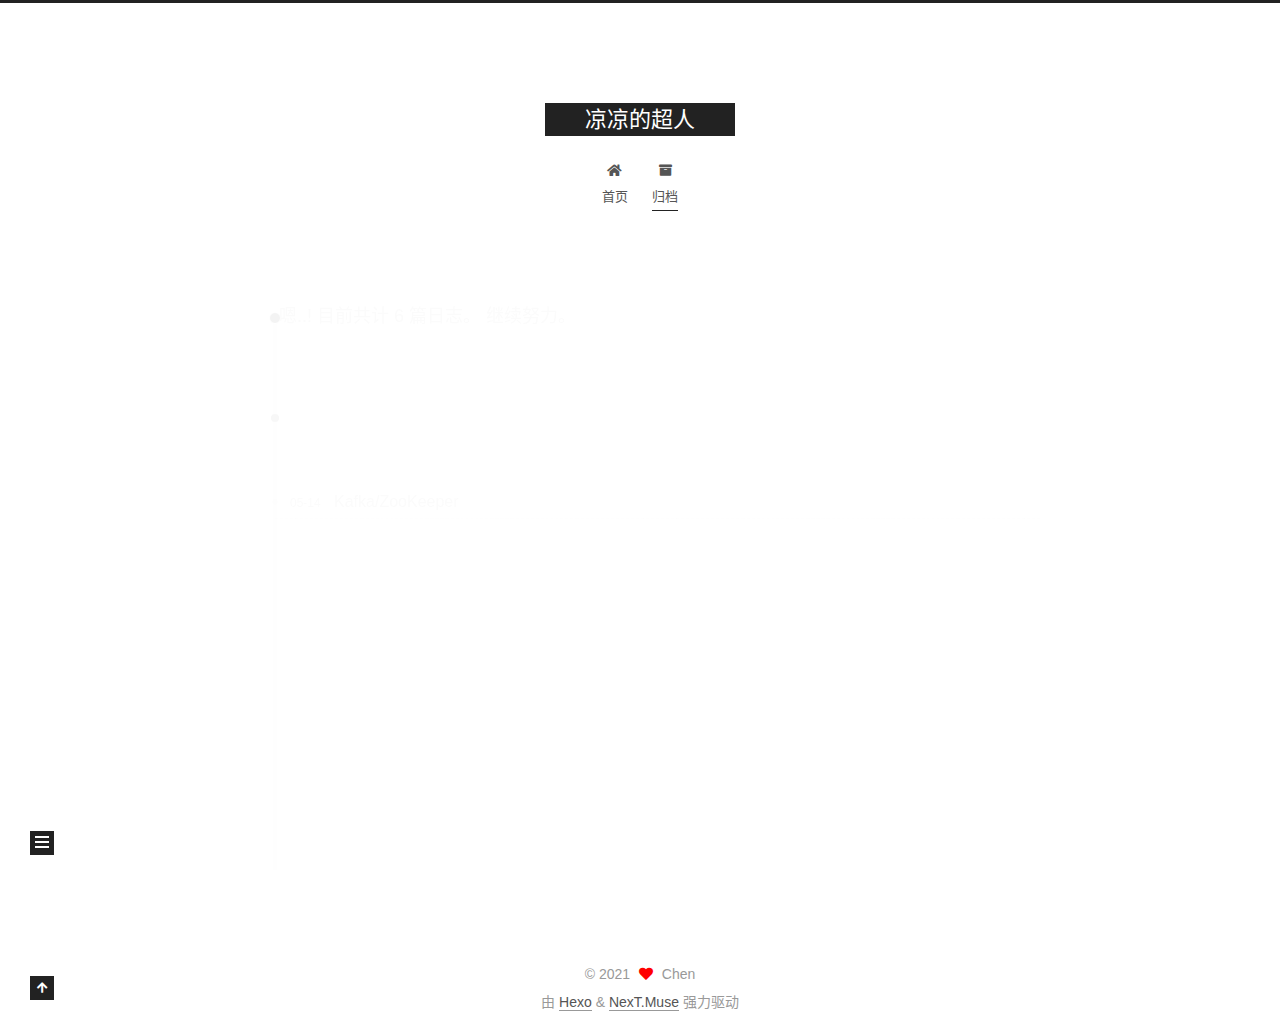
<file: archives/index.html>
<!DOCTYPE html>
<html lang="zh-CN">
<head>
  <meta charset="UTF-8">
<meta name="viewport" content="width=device-width, initial-scale=1, maximum-scale=2">
<meta name="theme-color" content="#222">
<meta name="generator" content="Hexo 5.4.0">
  <link rel="apple-touch-icon" sizes="180x180" href="/images/apple-touch-icon-next.png">
  <link rel="icon" type="image/png" sizes="32x32" href="/images/favicon-32x32-next.png">
  <link rel="icon" type="image/png" sizes="16x16" href="/images/favicon-16x16-next.png">
  <link rel="mask-icon" href="/images/logo.svg" color="#222">

<link rel="stylesheet" href="/css/main.css">


<link rel="stylesheet" href="/lib/font-awesome/css/all.min.css">

<script id="hexo-configurations">
    var NexT = window.NexT || {};
    var CONFIG = {"hostname":"chenruosong.com","root":"/","scheme":"Muse","version":"7.8.0","exturl":false,"sidebar":{"position":"left","display":"post","padding":18,"offset":12,"onmobile":false},"copycode":{"enable":false,"show_result":false,"style":null},"back2top":{"enable":true,"sidebar":false,"scrollpercent":false},"bookmark":{"enable":false,"color":"#222","save":"auto"},"fancybox":false,"mediumzoom":false,"lazyload":false,"pangu":false,"comments":{"style":"tabs","active":null,"storage":true,"lazyload":false,"nav":null},"algolia":{"hits":{"per_page":10},"labels":{"input_placeholder":"Search for Posts","hits_empty":"We didn't find any results for the search: ${query}","hits_stats":"${hits} results found in ${time} ms"}},"localsearch":{"enable":false,"trigger":"auto","top_n_per_article":1,"unescape":false,"preload":false},"motion":{"enable":true,"async":false,"transition":{"post_block":"fadeIn","post_header":"slideDownIn","post_body":"slideDownIn","coll_header":"slideLeftIn","sidebar":"slideUpIn"}}};
  </script>

  <meta property="og:type" content="website">
<meta property="og:title" content="凉凉的超人">
<meta property="og:url" content="http://chenruosong.com/archives/">
<meta property="og:site_name" content="凉凉的超人">
<meta property="og:locale" content="zh_CN">
<meta property="article:author" content="Chen">
<meta name="twitter:card" content="summary">

<link rel="canonical" href="http://chenruosong.com/archives/">


<script id="page-configurations">
  // https://hexo.io/docs/variables.html
  CONFIG.page = {
    sidebar: "",
    isHome : false,
    isPost : false,
    lang   : 'zh-CN'
  };
</script>

  <title>归档 | 凉凉的超人</title>
  






  <noscript>
  <style>
  .use-motion .brand,
  .use-motion .menu-item,
  .sidebar-inner,
  .use-motion .post-block,
  .use-motion .pagination,
  .use-motion .comments,
  .use-motion .post-header,
  .use-motion .post-body,
  .use-motion .collection-header { opacity: initial; }

  .use-motion .site-title,
  .use-motion .site-subtitle {
    opacity: initial;
    top: initial;
  }

  .use-motion .logo-line-before i { left: initial; }
  .use-motion .logo-line-after i { right: initial; }
  </style>
</noscript>

</head>

<body itemscope itemtype="http://schema.org/WebPage">
  <div class="container use-motion">
    <div class="headband"></div>

    <header class="header" itemscope itemtype="http://schema.org/WPHeader">
      <div class="header-inner"><div class="site-brand-container">
  <div class="site-nav-toggle">
    <div class="toggle" aria-label="切换导航栏">
      <span class="toggle-line toggle-line-first"></span>
      <span class="toggle-line toggle-line-middle"></span>
      <span class="toggle-line toggle-line-last"></span>
    </div>
  </div>

  <div class="site-meta">

    <a href="/" class="brand" rel="start">
      <span class="logo-line-before"><i></i></span>
      <h1 class="site-title">凉凉的超人</h1>
      <span class="logo-line-after"><i></i></span>
    </a>
  </div>

  <div class="site-nav-right">
    <div class="toggle popup-trigger">
    </div>
  </div>
</div>




<nav class="site-nav">
  <ul id="menu" class="main-menu menu">
        <li class="menu-item menu-item-home">

    <a href="/" rel="section"><i class="fa fa-home fa-fw"></i>首页</a>

  </li>
        <li class="menu-item menu-item-archives">

    <a href="/archives/" rel="section"><i class="fa fa-archive fa-fw"></i>归档</a>

  </li>
  </ul>
</nav>




</div>
    </header>

    
  <div class="back-to-top">
    <i class="fa fa-arrow-up"></i>
    <span>0%</span>
  </div>


    <main class="main">
      <div class="main-inner">
        <div class="content-wrap">
          

          <div class="content archive">
            

  
  
  
  <div class="post-block">
    <div class="posts-collapse">
      <div class="collection-title">
        <span class="collection-header">嗯..! 目前共计 6 篇日志。 继续努力。</span>
      </div>

      
    <div class="collection-year">
      <span class="collection-header">2021</span>
    </div>

  <article itemscope itemtype="http://schema.org/Article">
    <header class="post-header">

      <div class="post-meta">
        <time itemprop="dateCreated"
              datetime="2021-05-14T16:19:49+08:00"
              content="2021-05-14">
          05-14
        </time>
      </div>

      <div class="post-title">
          <a class="post-title-link" href="/2021/05/14/Kafka-ZooKeeper/" itemprop="url">
            <span itemprop="name">Kafka/ZooKeeper</span>
          </a>
      </div>

    </header>
  </article>

  <article itemscope itemtype="http://schema.org/Article">
    <header class="post-header">

      <div class="post-meta">
        <time itemprop="dateCreated"
              datetime="2021-05-12T15:05:32+08:00"
              content="2021-05-12">
          05-12
        </time>
      </div>

      <div class="post-title">
          <a class="post-title-link" href="/2021/05/12/shell-%E5%B8%B8%E7%94%A8%E5%91%BD%E4%BB%A4/" itemprop="url">
            <span itemprop="name">shell 常用命令</span>
          </a>
      </div>

    </header>
  </article>

  <article itemscope itemtype="http://schema.org/Article">
    <header class="post-header">

      <div class="post-meta">
        <time itemprop="dateCreated"
              datetime="2021-05-10T18:24:52+08:00"
              content="2021-05-10">
          05-10
        </time>
      </div>

      <div class="post-title">
          <a class="post-title-link" href="/2021/05/10/ELK-Zabbix-%E9%83%A8%E7%BD%B2/" itemprop="url">
            <span itemprop="name">ELK + kafka +Zabbix 部署</span>
          </a>
      </div>

    </header>
  </article>

  <article itemscope itemtype="http://schema.org/Article">
    <header class="post-header">

      <div class="post-meta">
        <time itemprop="dateCreated"
              datetime="2021-04-28T17:03:51+08:00"
              content="2021-04-28">
          04-28
        </time>
      </div>

      <div class="post-title">
          <a class="post-title-link" href="/2021/04/28/%E6%9C%8D%E5%8A%A1%E7%AB%AF%E7%9B%91%E6%8E%A7%E6%96%B9%E6%A1%88%E8%B0%83%E7%A0%94/" itemprop="url">
            <span itemprop="name">服务端监控方案调研</span>
          </a>
      </div>

    </header>
  </article>

  <article itemscope itemtype="http://schema.org/Article">
    <header class="post-header">

      <div class="post-meta">
        <time itemprop="dateCreated"
              datetime="2021-04-26T09:31:16+08:00"
              content="2021-04-26">
          04-26
        </time>
      </div>

      <div class="post-title">
          <a class="post-title-link" href="/2021/04/26/%E4%B8%80%E6%AC%A1%E7%BA%BF%E4%B8%8AMysql-has-gone-away%E6%8E%92%E6%9F%A5%E8%AE%B0%E5%BD%95/" itemprop="url">
            <span itemprop="name">Pdo长连接导致Mysql has gone away排查记录</span>
          </a>
      </div>

    </header>
  </article>

  <article itemscope itemtype="http://schema.org/Article">
    <header class="post-header">

      <div class="post-meta">
        <time itemprop="dateCreated"
              datetime="2021-04-19T11:15:00+08:00"
              content="2021-04-19">
          04-19
        </time>
      </div>

      <div class="post-title">
          <a class="post-title-link" href="/2021/04/19/Netty-%E6%A0%B8%E5%BF%83%E7%BB%84%E4%BB%B6/" itemprop="url">
            <span itemprop="name">Netty 核心组件</span>
          </a>
      </div>

    </header>
  </article>


    </div>
  </div>
  
  
  

  



          </div>
          

<script>
  window.addEventListener('tabs:register', () => {
    let { activeClass } = CONFIG.comments;
    if (CONFIG.comments.storage) {
      activeClass = localStorage.getItem('comments_active') || activeClass;
    }
    if (activeClass) {
      let activeTab = document.querySelector(`a[href="#comment-${activeClass}"]`);
      if (activeTab) {
        activeTab.click();
      }
    }
  });
  if (CONFIG.comments.storage) {
    window.addEventListener('tabs:click', event => {
      if (!event.target.matches('.tabs-comment .tab-content .tab-pane')) return;
      let commentClass = event.target.classList[1];
      localStorage.setItem('comments_active', commentClass);
    });
  }
</script>

        </div>
          
  
  <div class="toggle sidebar-toggle">
    <span class="toggle-line toggle-line-first"></span>
    <span class="toggle-line toggle-line-middle"></span>
    <span class="toggle-line toggle-line-last"></span>
  </div>

  <aside class="sidebar">
    <div class="sidebar-inner">

      <ul class="sidebar-nav motion-element">
        <li class="sidebar-nav-toc">
          文章目录
        </li>
        <li class="sidebar-nav-overview">
          站点概览
        </li>
      </ul>

      <!--noindex-->
      <div class="post-toc-wrap sidebar-panel">
      </div>
      <!--/noindex-->

      <div class="site-overview-wrap sidebar-panel">
        <div class="site-author motion-element" itemprop="author" itemscope itemtype="http://schema.org/Person">
  <p class="site-author-name" itemprop="name">Chen</p>
  <div class="site-description" itemprop="description"></div>
</div>
<div class="site-state-wrap motion-element">
  <nav class="site-state">
      <div class="site-state-item site-state-posts">
          <a href="/archives/">
        
          <span class="site-state-item-count">6</span>
          <span class="site-state-item-name">日志</span>
        </a>
      </div>
  </nav>
</div>



      </div>

    </div>
  </aside>
  <div id="sidebar-dimmer"></div>


      </div>
    </main>

    <footer class="footer">
      <div class="footer-inner">
        

        

<div class="copyright">
  
  &copy; 
  <span itemprop="copyrightYear">2021</span>
  <span class="with-love">
    <i class="fa fa-heart"></i>
  </span>
  <span class="author" itemprop="copyrightHolder">Chen</span>
</div>
  <div class="powered-by">由 <a href="https://hexo.io/" class="theme-link" rel="noopener" target="_blank">Hexo</a> & <a href="https://muse.theme-next.org/" class="theme-link" rel="noopener" target="_blank">NexT.Muse</a> 强力驱动
  </div>

        








      </div>
    </footer>
  </div>

  
  <script src="/lib/anime.min.js"></script>
  <script src="/lib/velocity/velocity.min.js"></script>
  <script src="/lib/velocity/velocity.ui.min.js"></script>

<script src="/js/utils.js"></script>

<script src="/js/motion.js"></script>


<script src="/js/schemes/muse.js"></script>


<script src="/js/next-boot.js"></script>




  















  

  

</body>
</html>
</file>
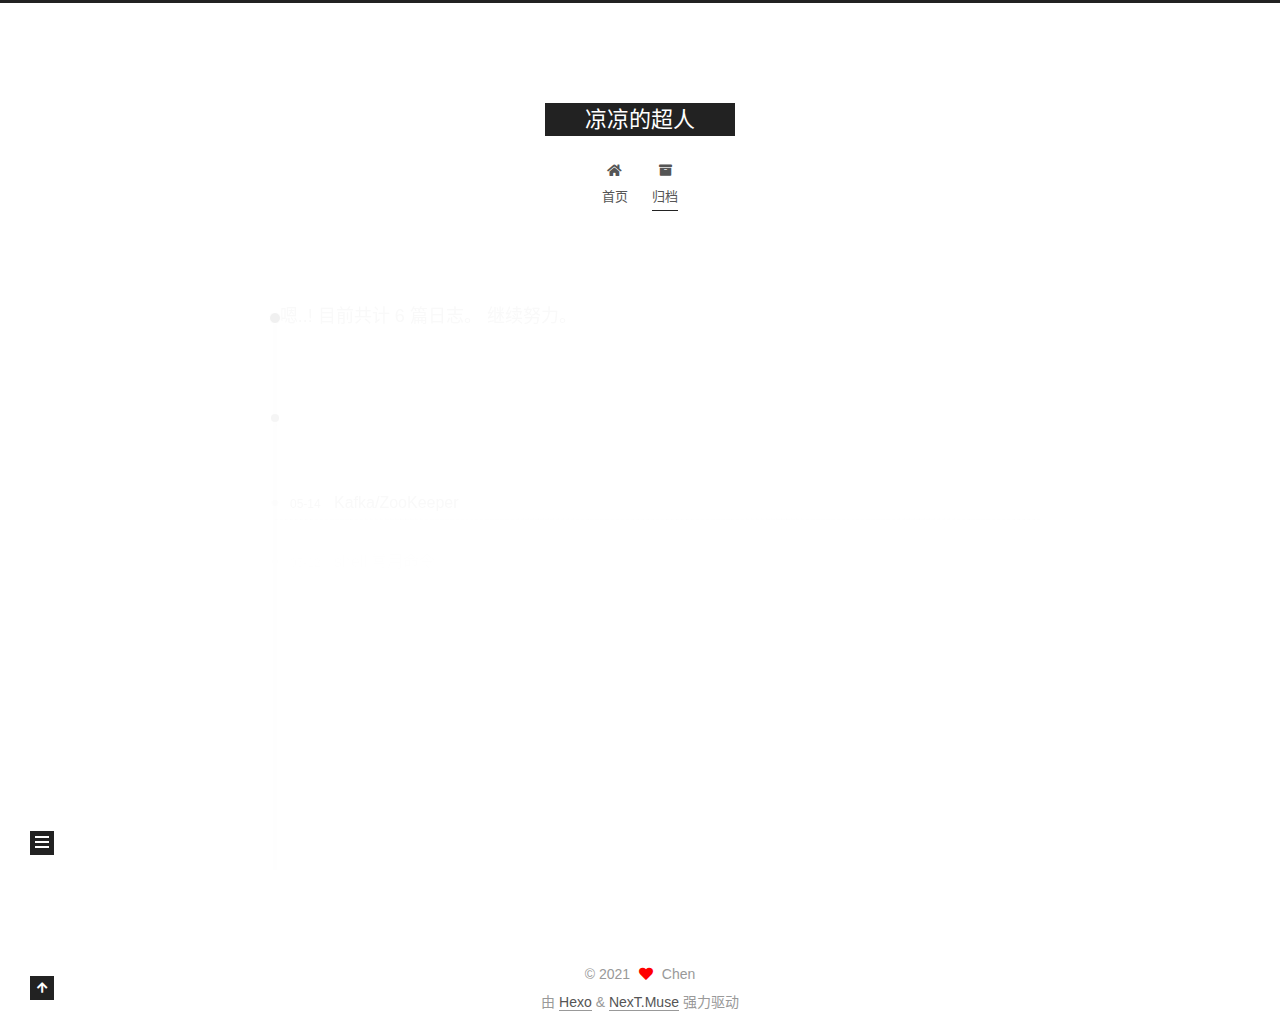
<file: archives/2021/index.html>
<!DOCTYPE html>
<html lang="zh-CN">
<head>
  <meta charset="UTF-8">
<meta name="viewport" content="width=device-width, initial-scale=1, maximum-scale=2">
<meta name="theme-color" content="#222">
<meta name="generator" content="Hexo 5.4.0">
  <link rel="apple-touch-icon" sizes="180x180" href="/images/apple-touch-icon-next.png">
  <link rel="icon" type="image/png" sizes="32x32" href="/images/favicon-32x32-next.png">
  <link rel="icon" type="image/png" sizes="16x16" href="/images/favicon-16x16-next.png">
  <link rel="mask-icon" href="/images/logo.svg" color="#222">

<link rel="stylesheet" href="/css/main.css">


<link rel="stylesheet" href="/lib/font-awesome/css/all.min.css">

<script id="hexo-configurations">
    var NexT = window.NexT || {};
    var CONFIG = {"hostname":"chenruosong.com","root":"/","scheme":"Muse","version":"7.8.0","exturl":false,"sidebar":{"position":"left","display":"post","padding":18,"offset":12,"onmobile":false},"copycode":{"enable":false,"show_result":false,"style":null},"back2top":{"enable":true,"sidebar":false,"scrollpercent":false},"bookmark":{"enable":false,"color":"#222","save":"auto"},"fancybox":false,"mediumzoom":false,"lazyload":false,"pangu":false,"comments":{"style":"tabs","active":null,"storage":true,"lazyload":false,"nav":null},"algolia":{"hits":{"per_page":10},"labels":{"input_placeholder":"Search for Posts","hits_empty":"We didn't find any results for the search: ${query}","hits_stats":"${hits} results found in ${time} ms"}},"localsearch":{"enable":false,"trigger":"auto","top_n_per_article":1,"unescape":false,"preload":false},"motion":{"enable":true,"async":false,"transition":{"post_block":"fadeIn","post_header":"slideDownIn","post_body":"slideDownIn","coll_header":"slideLeftIn","sidebar":"slideUpIn"}}};
  </script>

  <meta property="og:type" content="website">
<meta property="og:title" content="凉凉的超人">
<meta property="og:url" content="http://chenruosong.com/archives/2021/">
<meta property="og:site_name" content="凉凉的超人">
<meta property="og:locale" content="zh_CN">
<meta property="article:author" content="Chen">
<meta name="twitter:card" content="summary">

<link rel="canonical" href="http://chenruosong.com/archives/2021/">


<script id="page-configurations">
  // https://hexo.io/docs/variables.html
  CONFIG.page = {
    sidebar: "",
    isHome : false,
    isPost : false,
    lang   : 'zh-CN'
  };
</script>

  <title>归档 | 凉凉的超人</title>
  






  <noscript>
  <style>
  .use-motion .brand,
  .use-motion .menu-item,
  .sidebar-inner,
  .use-motion .post-block,
  .use-motion .pagination,
  .use-motion .comments,
  .use-motion .post-header,
  .use-motion .post-body,
  .use-motion .collection-header { opacity: initial; }

  .use-motion .site-title,
  .use-motion .site-subtitle {
    opacity: initial;
    top: initial;
  }

  .use-motion .logo-line-before i { left: initial; }
  .use-motion .logo-line-after i { right: initial; }
  </style>
</noscript>

</head>

<body itemscope itemtype="http://schema.org/WebPage">
  <div class="container use-motion">
    <div class="headband"></div>

    <header class="header" itemscope itemtype="http://schema.org/WPHeader">
      <div class="header-inner"><div class="site-brand-container">
  <div class="site-nav-toggle">
    <div class="toggle" aria-label="切换导航栏">
      <span class="toggle-line toggle-line-first"></span>
      <span class="toggle-line toggle-line-middle"></span>
      <span class="toggle-line toggle-line-last"></span>
    </div>
  </div>

  <div class="site-meta">

    <a href="/" class="brand" rel="start">
      <span class="logo-line-before"><i></i></span>
      <h1 class="site-title">凉凉的超人</h1>
      <span class="logo-line-after"><i></i></span>
    </a>
  </div>

  <div class="site-nav-right">
    <div class="toggle popup-trigger">
    </div>
  </div>
</div>




<nav class="site-nav">
  <ul id="menu" class="main-menu menu">
        <li class="menu-item menu-item-home">

    <a href="/" rel="section"><i class="fa fa-home fa-fw"></i>首页</a>

  </li>
        <li class="menu-item menu-item-archives">

    <a href="/archives/" rel="section"><i class="fa fa-archive fa-fw"></i>归档</a>

  </li>
  </ul>
</nav>




</div>
    </header>

    
  <div class="back-to-top">
    <i class="fa fa-arrow-up"></i>
    <span>0%</span>
  </div>


    <main class="main">
      <div class="main-inner">
        <div class="content-wrap">
          

          <div class="content archive">
            

  
  
  
  <div class="post-block">
    <div class="posts-collapse">
      <div class="collection-title">
        <span class="collection-header">嗯..! 目前共计 6 篇日志。 继续努力。</span>
      </div>

      
    <div class="collection-year">
      <span class="collection-header">2021</span>
    </div>

  <article itemscope itemtype="http://schema.org/Article">
    <header class="post-header">

      <div class="post-meta">
        <time itemprop="dateCreated"
              datetime="2021-05-14T16:19:49+08:00"
              content="2021-05-14">
          05-14
        </time>
      </div>

      <div class="post-title">
          <a class="post-title-link" href="/2021/05/14/Kafka-ZooKeeper/" itemprop="url">
            <span itemprop="name">Kafka/ZooKeeper</span>
          </a>
      </div>

    </header>
  </article>

  <article itemscope itemtype="http://schema.org/Article">
    <header class="post-header">

      <div class="post-meta">
        <time itemprop="dateCreated"
              datetime="2021-05-12T15:05:32+08:00"
              content="2021-05-12">
          05-12
        </time>
      </div>

      <div class="post-title">
          <a class="post-title-link" href="/2021/05/12/shell-%E5%B8%B8%E7%94%A8%E5%91%BD%E4%BB%A4/" itemprop="url">
            <span itemprop="name">shell 常用命令</span>
          </a>
      </div>

    </header>
  </article>

  <article itemscope itemtype="http://schema.org/Article">
    <header class="post-header">

      <div class="post-meta">
        <time itemprop="dateCreated"
              datetime="2021-05-10T18:24:52+08:00"
              content="2021-05-10">
          05-10
        </time>
      </div>

      <div class="post-title">
          <a class="post-title-link" href="/2021/05/10/ELK-Zabbix-%E9%83%A8%E7%BD%B2/" itemprop="url">
            <span itemprop="name">ELK + kafka +Zabbix 部署</span>
          </a>
      </div>

    </header>
  </article>

  <article itemscope itemtype="http://schema.org/Article">
    <header class="post-header">

      <div class="post-meta">
        <time itemprop="dateCreated"
              datetime="2021-04-28T17:03:51+08:00"
              content="2021-04-28">
          04-28
        </time>
      </div>

      <div class="post-title">
          <a class="post-title-link" href="/2021/04/28/%E6%9C%8D%E5%8A%A1%E7%AB%AF%E7%9B%91%E6%8E%A7%E6%96%B9%E6%A1%88%E8%B0%83%E7%A0%94/" itemprop="url">
            <span itemprop="name">服务端监控方案调研</span>
          </a>
      </div>

    </header>
  </article>

  <article itemscope itemtype="http://schema.org/Article">
    <header class="post-header">

      <div class="post-meta">
        <time itemprop="dateCreated"
              datetime="2021-04-26T09:31:16+08:00"
              content="2021-04-26">
          04-26
        </time>
      </div>

      <div class="post-title">
          <a class="post-title-link" href="/2021/04/26/%E4%B8%80%E6%AC%A1%E7%BA%BF%E4%B8%8AMysql-has-gone-away%E6%8E%92%E6%9F%A5%E8%AE%B0%E5%BD%95/" itemprop="url">
            <span itemprop="name">Pdo长连接导致Mysql has gone away排查记录</span>
          </a>
      </div>

    </header>
  </article>

  <article itemscope itemtype="http://schema.org/Article">
    <header class="post-header">

      <div class="post-meta">
        <time itemprop="dateCreated"
              datetime="2021-04-19T11:15:00+08:00"
              content="2021-04-19">
          04-19
        </time>
      </div>

      <div class="post-title">
          <a class="post-title-link" href="/2021/04/19/Netty-%E6%A0%B8%E5%BF%83%E7%BB%84%E4%BB%B6/" itemprop="url">
            <span itemprop="name">Netty 核心组件</span>
          </a>
      </div>

    </header>
  </article>


    </div>
  </div>
  
  
  

  



          </div>
          

<script>
  window.addEventListener('tabs:register', () => {
    let { activeClass } = CONFIG.comments;
    if (CONFIG.comments.storage) {
      activeClass = localStorage.getItem('comments_active') || activeClass;
    }
    if (activeClass) {
      let activeTab = document.querySelector(`a[href="#comment-${activeClass}"]`);
      if (activeTab) {
        activeTab.click();
      }
    }
  });
  if (CONFIG.comments.storage) {
    window.addEventListener('tabs:click', event => {
      if (!event.target.matches('.tabs-comment .tab-content .tab-pane')) return;
      let commentClass = event.target.classList[1];
      localStorage.setItem('comments_active', commentClass);
    });
  }
</script>

        </div>
          
  
  <div class="toggle sidebar-toggle">
    <span class="toggle-line toggle-line-first"></span>
    <span class="toggle-line toggle-line-middle"></span>
    <span class="toggle-line toggle-line-last"></span>
  </div>

  <aside class="sidebar">
    <div class="sidebar-inner">

      <ul class="sidebar-nav motion-element">
        <li class="sidebar-nav-toc">
          文章目录
        </li>
        <li class="sidebar-nav-overview">
          站点概览
        </li>
      </ul>

      <!--noindex-->
      <div class="post-toc-wrap sidebar-panel">
      </div>
      <!--/noindex-->

      <div class="site-overview-wrap sidebar-panel">
        <div class="site-author motion-element" itemprop="author" itemscope itemtype="http://schema.org/Person">
  <p class="site-author-name" itemprop="name">Chen</p>
  <div class="site-description" itemprop="description"></div>
</div>
<div class="site-state-wrap motion-element">
  <nav class="site-state">
      <div class="site-state-item site-state-posts">
          <a href="/archives/">
        
          <span class="site-state-item-count">6</span>
          <span class="site-state-item-name">日志</span>
        </a>
      </div>
  </nav>
</div>



      </div>

    </div>
  </aside>
  <div id="sidebar-dimmer"></div>


      </div>
    </main>

    <footer class="footer">
      <div class="footer-inner">
        

        

<div class="copyright">
  
  &copy; 
  <span itemprop="copyrightYear">2021</span>
  <span class="with-love">
    <i class="fa fa-heart"></i>
  </span>
  <span class="author" itemprop="copyrightHolder">Chen</span>
</div>
  <div class="powered-by">由 <a href="https://hexo.io/" class="theme-link" rel="noopener" target="_blank">Hexo</a> & <a href="https://muse.theme-next.org/" class="theme-link" rel="noopener" target="_blank">NexT.Muse</a> 强力驱动
  </div>

        








      </div>
    </footer>
  </div>

  
  <script src="/lib/anime.min.js"></script>
  <script src="/lib/velocity/velocity.min.js"></script>
  <script src="/lib/velocity/velocity.ui.min.js"></script>

<script src="/js/utils.js"></script>

<script src="/js/motion.js"></script>


<script src="/js/schemes/muse.js"></script>


<script src="/js/next-boot.js"></script>




  















  

  

</body>
</html>
</file>
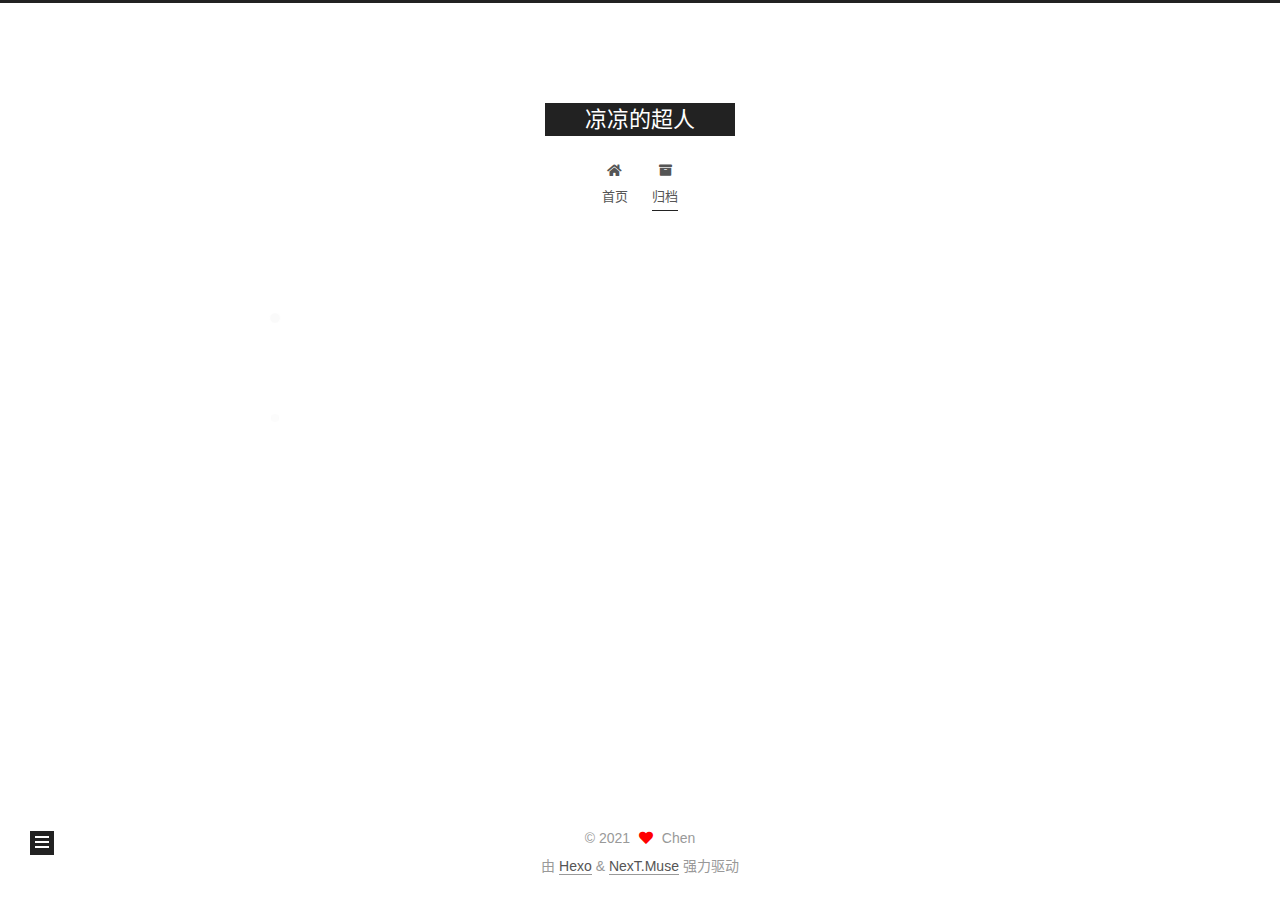
<file: archives/2021/04/index.html>
<!DOCTYPE html>
<html lang="zh-CN">
<head>
  <meta charset="UTF-8">
<meta name="viewport" content="width=device-width, initial-scale=1, maximum-scale=2">
<meta name="theme-color" content="#222">
<meta name="generator" content="Hexo 5.4.0">
  <link rel="apple-touch-icon" sizes="180x180" href="/images/apple-touch-icon-next.png">
  <link rel="icon" type="image/png" sizes="32x32" href="/images/favicon-32x32-next.png">
  <link rel="icon" type="image/png" sizes="16x16" href="/images/favicon-16x16-next.png">
  <link rel="mask-icon" href="/images/logo.svg" color="#222">

<link rel="stylesheet" href="/css/main.css">


<link rel="stylesheet" href="/lib/font-awesome/css/all.min.css">

<script id="hexo-configurations">
    var NexT = window.NexT || {};
    var CONFIG = {"hostname":"chenruosong.com","root":"/","scheme":"Muse","version":"7.8.0","exturl":false,"sidebar":{"position":"left","display":"post","padding":18,"offset":12,"onmobile":false},"copycode":{"enable":false,"show_result":false,"style":null},"back2top":{"enable":true,"sidebar":false,"scrollpercent":false},"bookmark":{"enable":false,"color":"#222","save":"auto"},"fancybox":false,"mediumzoom":false,"lazyload":false,"pangu":false,"comments":{"style":"tabs","active":null,"storage":true,"lazyload":false,"nav":null},"algolia":{"hits":{"per_page":10},"labels":{"input_placeholder":"Search for Posts","hits_empty":"We didn't find any results for the search: ${query}","hits_stats":"${hits} results found in ${time} ms"}},"localsearch":{"enable":false,"trigger":"auto","top_n_per_article":1,"unescape":false,"preload":false},"motion":{"enable":true,"async":false,"transition":{"post_block":"fadeIn","post_header":"slideDownIn","post_body":"slideDownIn","coll_header":"slideLeftIn","sidebar":"slideUpIn"}}};
  </script>

  <meta property="og:type" content="website">
<meta property="og:title" content="凉凉的超人">
<meta property="og:url" content="http://chenruosong.com/archives/2021/04/">
<meta property="og:site_name" content="凉凉的超人">
<meta property="og:locale" content="zh_CN">
<meta property="article:author" content="Chen">
<meta name="twitter:card" content="summary">

<link rel="canonical" href="http://chenruosong.com/archives/2021/04/">


<script id="page-configurations">
  // https://hexo.io/docs/variables.html
  CONFIG.page = {
    sidebar: "",
    isHome : false,
    isPost : false,
    lang   : 'zh-CN'
  };
</script>

  <title>归档 | 凉凉的超人</title>
  






  <noscript>
  <style>
  .use-motion .brand,
  .use-motion .menu-item,
  .sidebar-inner,
  .use-motion .post-block,
  .use-motion .pagination,
  .use-motion .comments,
  .use-motion .post-header,
  .use-motion .post-body,
  .use-motion .collection-header { opacity: initial; }

  .use-motion .site-title,
  .use-motion .site-subtitle {
    opacity: initial;
    top: initial;
  }

  .use-motion .logo-line-before i { left: initial; }
  .use-motion .logo-line-after i { right: initial; }
  </style>
</noscript>

</head>

<body itemscope itemtype="http://schema.org/WebPage">
  <div class="container use-motion">
    <div class="headband"></div>

    <header class="header" itemscope itemtype="http://schema.org/WPHeader">
      <div class="header-inner"><div class="site-brand-container">
  <div class="site-nav-toggle">
    <div class="toggle" aria-label="切换导航栏">
      <span class="toggle-line toggle-line-first"></span>
      <span class="toggle-line toggle-line-middle"></span>
      <span class="toggle-line toggle-line-last"></span>
    </div>
  </div>

  <div class="site-meta">

    <a href="/" class="brand" rel="start">
      <span class="logo-line-before"><i></i></span>
      <h1 class="site-title">凉凉的超人</h1>
      <span class="logo-line-after"><i></i></span>
    </a>
  </div>

  <div class="site-nav-right">
    <div class="toggle popup-trigger">
    </div>
  </div>
</div>




<nav class="site-nav">
  <ul id="menu" class="main-menu menu">
        <li class="menu-item menu-item-home">

    <a href="/" rel="section"><i class="fa fa-home fa-fw"></i>首页</a>

  </li>
        <li class="menu-item menu-item-archives">

    <a href="/archives/" rel="section"><i class="fa fa-archive fa-fw"></i>归档</a>

  </li>
  </ul>
</nav>




</div>
    </header>

    
  <div class="back-to-top">
    <i class="fa fa-arrow-up"></i>
    <span>0%</span>
  </div>


    <main class="main">
      <div class="main-inner">
        <div class="content-wrap">
          

          <div class="content archive">
            

  
  
  
  <div class="post-block">
    <div class="posts-collapse">
      <div class="collection-title">
        <span class="collection-header">嗯..! 目前共计 6 篇日志。 继续努力。</span>
      </div>

      
    <div class="collection-year">
      <span class="collection-header">2021</span>
    </div>

  <article itemscope itemtype="http://schema.org/Article">
    <header class="post-header">

      <div class="post-meta">
        <time itemprop="dateCreated"
              datetime="2021-04-28T17:03:51+08:00"
              content="2021-04-28">
          04-28
        </time>
      </div>

      <div class="post-title">
          <a class="post-title-link" href="/2021/04/28/%E6%9C%8D%E5%8A%A1%E7%AB%AF%E7%9B%91%E6%8E%A7%E6%96%B9%E6%A1%88%E8%B0%83%E7%A0%94/" itemprop="url">
            <span itemprop="name">服务端监控方案调研</span>
          </a>
      </div>

    </header>
  </article>

  <article itemscope itemtype="http://schema.org/Article">
    <header class="post-header">

      <div class="post-meta">
        <time itemprop="dateCreated"
              datetime="2021-04-26T09:31:16+08:00"
              content="2021-04-26">
          04-26
        </time>
      </div>

      <div class="post-title">
          <a class="post-title-link" href="/2021/04/26/%E4%B8%80%E6%AC%A1%E7%BA%BF%E4%B8%8AMysql-has-gone-away%E6%8E%92%E6%9F%A5%E8%AE%B0%E5%BD%95/" itemprop="url">
            <span itemprop="name">Pdo长连接导致Mysql has gone away排查记录</span>
          </a>
      </div>

    </header>
  </article>

  <article itemscope itemtype="http://schema.org/Article">
    <header class="post-header">

      <div class="post-meta">
        <time itemprop="dateCreated"
              datetime="2021-04-19T11:15:00+08:00"
              content="2021-04-19">
          04-19
        </time>
      </div>

      <div class="post-title">
          <a class="post-title-link" href="/2021/04/19/Netty-%E6%A0%B8%E5%BF%83%E7%BB%84%E4%BB%B6/" itemprop="url">
            <span itemprop="name">Netty 核心组件</span>
          </a>
      </div>

    </header>
  </article>


    </div>
  </div>
  
  
  

  



          </div>
          

<script>
  window.addEventListener('tabs:register', () => {
    let { activeClass } = CONFIG.comments;
    if (CONFIG.comments.storage) {
      activeClass = localStorage.getItem('comments_active') || activeClass;
    }
    if (activeClass) {
      let activeTab = document.querySelector(`a[href="#comment-${activeClass}"]`);
      if (activeTab) {
        activeTab.click();
      }
    }
  });
  if (CONFIG.comments.storage) {
    window.addEventListener('tabs:click', event => {
      if (!event.target.matches('.tabs-comment .tab-content .tab-pane')) return;
      let commentClass = event.target.classList[1];
      localStorage.setItem('comments_active', commentClass);
    });
  }
</script>

        </div>
          
  
  <div class="toggle sidebar-toggle">
    <span class="toggle-line toggle-line-first"></span>
    <span class="toggle-line toggle-line-middle"></span>
    <span class="toggle-line toggle-line-last"></span>
  </div>

  <aside class="sidebar">
    <div class="sidebar-inner">

      <ul class="sidebar-nav motion-element">
        <li class="sidebar-nav-toc">
          文章目录
        </li>
        <li class="sidebar-nav-overview">
          站点概览
        </li>
      </ul>

      <!--noindex-->
      <div class="post-toc-wrap sidebar-panel">
      </div>
      <!--/noindex-->

      <div class="site-overview-wrap sidebar-panel">
        <div class="site-author motion-element" itemprop="author" itemscope itemtype="http://schema.org/Person">
  <p class="site-author-name" itemprop="name">Chen</p>
  <div class="site-description" itemprop="description"></div>
</div>
<div class="site-state-wrap motion-element">
  <nav class="site-state">
      <div class="site-state-item site-state-posts">
          <a href="/archives/">
        
          <span class="site-state-item-count">6</span>
          <span class="site-state-item-name">日志</span>
        </a>
      </div>
  </nav>
</div>



      </div>

    </div>
  </aside>
  <div id="sidebar-dimmer"></div>


      </div>
    </main>

    <footer class="footer">
      <div class="footer-inner">
        

        

<div class="copyright">
  
  &copy; 
  <span itemprop="copyrightYear">2021</span>
  <span class="with-love">
    <i class="fa fa-heart"></i>
  </span>
  <span class="author" itemprop="copyrightHolder">Chen</span>
</div>
  <div class="powered-by">由 <a href="https://hexo.io/" class="theme-link" rel="noopener" target="_blank">Hexo</a> & <a href="https://muse.theme-next.org/" class="theme-link" rel="noopener" target="_blank">NexT.Muse</a> 强力驱动
  </div>

        








      </div>
    </footer>
  </div>

  
  <script src="/lib/anime.min.js"></script>
  <script src="/lib/velocity/velocity.min.js"></script>
  <script src="/lib/velocity/velocity.ui.min.js"></script>

<script src="/js/utils.js"></script>

<script src="/js/motion.js"></script>


<script src="/js/schemes/muse.js"></script>


<script src="/js/next-boot.js"></script>




  















  

  

</body>
</html>
</file>
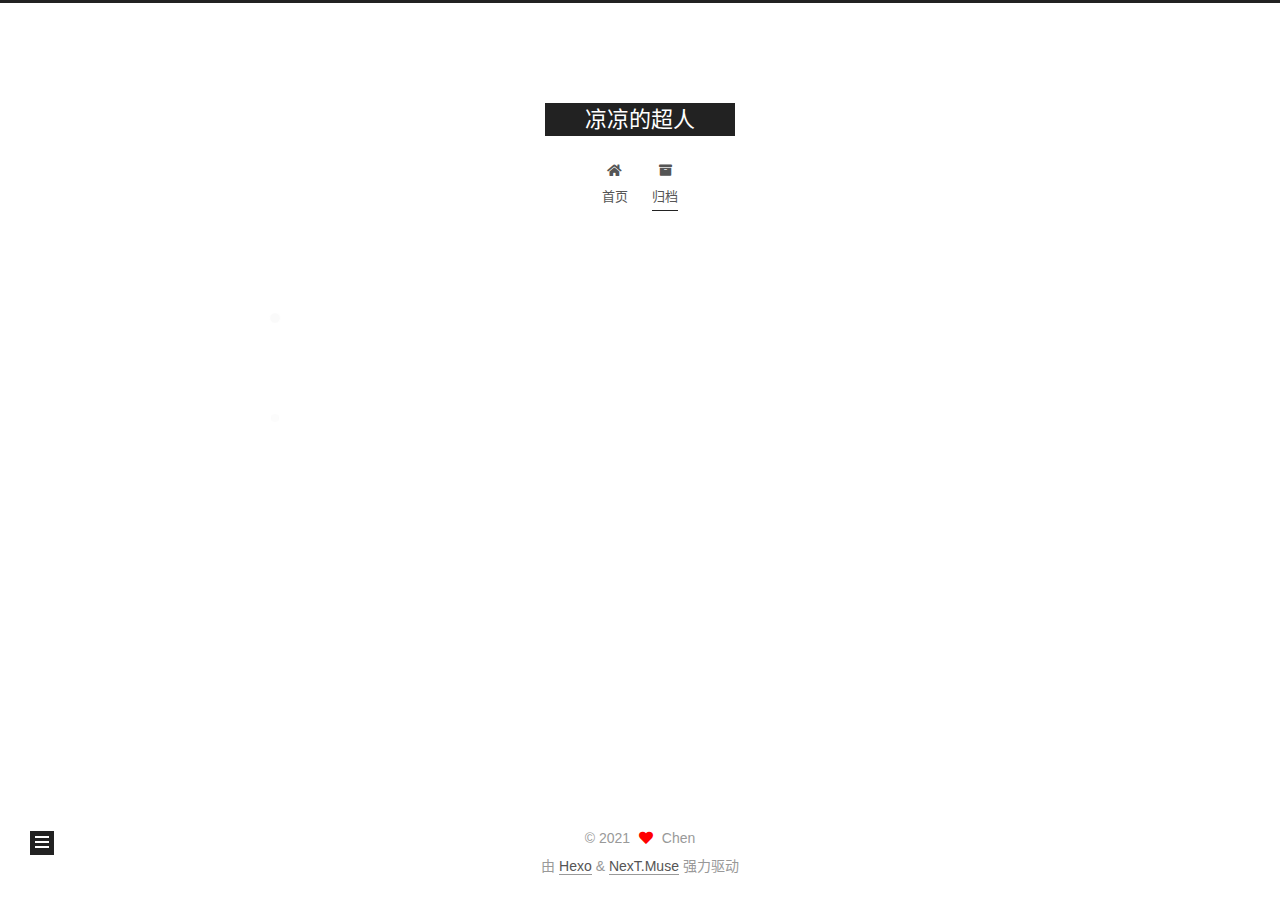
<file: archives/2021/05/index.html>
<!DOCTYPE html>
<html lang="zh-CN">
<head>
  <meta charset="UTF-8">
<meta name="viewport" content="width=device-width, initial-scale=1, maximum-scale=2">
<meta name="theme-color" content="#222">
<meta name="generator" content="Hexo 5.4.0">
  <link rel="apple-touch-icon" sizes="180x180" href="/images/apple-touch-icon-next.png">
  <link rel="icon" type="image/png" sizes="32x32" href="/images/favicon-32x32-next.png">
  <link rel="icon" type="image/png" sizes="16x16" href="/images/favicon-16x16-next.png">
  <link rel="mask-icon" href="/images/logo.svg" color="#222">

<link rel="stylesheet" href="/css/main.css">


<link rel="stylesheet" href="/lib/font-awesome/css/all.min.css">

<script id="hexo-configurations">
    var NexT = window.NexT || {};
    var CONFIG = {"hostname":"chenruosong.com","root":"/","scheme":"Muse","version":"7.8.0","exturl":false,"sidebar":{"position":"left","display":"post","padding":18,"offset":12,"onmobile":false},"copycode":{"enable":false,"show_result":false,"style":null},"back2top":{"enable":true,"sidebar":false,"scrollpercent":false},"bookmark":{"enable":false,"color":"#222","save":"auto"},"fancybox":false,"mediumzoom":false,"lazyload":false,"pangu":false,"comments":{"style":"tabs","active":null,"storage":true,"lazyload":false,"nav":null},"algolia":{"hits":{"per_page":10},"labels":{"input_placeholder":"Search for Posts","hits_empty":"We didn't find any results for the search: ${query}","hits_stats":"${hits} results found in ${time} ms"}},"localsearch":{"enable":false,"trigger":"auto","top_n_per_article":1,"unescape":false,"preload":false},"motion":{"enable":true,"async":false,"transition":{"post_block":"fadeIn","post_header":"slideDownIn","post_body":"slideDownIn","coll_header":"slideLeftIn","sidebar":"slideUpIn"}}};
  </script>

  <meta property="og:type" content="website">
<meta property="og:title" content="凉凉的超人">
<meta property="og:url" content="http://chenruosong.com/archives/2021/05/">
<meta property="og:site_name" content="凉凉的超人">
<meta property="og:locale" content="zh_CN">
<meta property="article:author" content="Chen">
<meta name="twitter:card" content="summary">

<link rel="canonical" href="http://chenruosong.com/archives/2021/05/">


<script id="page-configurations">
  // https://hexo.io/docs/variables.html
  CONFIG.page = {
    sidebar: "",
    isHome : false,
    isPost : false,
    lang   : 'zh-CN'
  };
</script>

  <title>归档 | 凉凉的超人</title>
  






  <noscript>
  <style>
  .use-motion .brand,
  .use-motion .menu-item,
  .sidebar-inner,
  .use-motion .post-block,
  .use-motion .pagination,
  .use-motion .comments,
  .use-motion .post-header,
  .use-motion .post-body,
  .use-motion .collection-header { opacity: initial; }

  .use-motion .site-title,
  .use-motion .site-subtitle {
    opacity: initial;
    top: initial;
  }

  .use-motion .logo-line-before i { left: initial; }
  .use-motion .logo-line-after i { right: initial; }
  </style>
</noscript>

</head>

<body itemscope itemtype="http://schema.org/WebPage">
  <div class="container use-motion">
    <div class="headband"></div>

    <header class="header" itemscope itemtype="http://schema.org/WPHeader">
      <div class="header-inner"><div class="site-brand-container">
  <div class="site-nav-toggle">
    <div class="toggle" aria-label="切换导航栏">
      <span class="toggle-line toggle-line-first"></span>
      <span class="toggle-line toggle-line-middle"></span>
      <span class="toggle-line toggle-line-last"></span>
    </div>
  </div>

  <div class="site-meta">

    <a href="/" class="brand" rel="start">
      <span class="logo-line-before"><i></i></span>
      <h1 class="site-title">凉凉的超人</h1>
      <span class="logo-line-after"><i></i></span>
    </a>
  </div>

  <div class="site-nav-right">
    <div class="toggle popup-trigger">
    </div>
  </div>
</div>




<nav class="site-nav">
  <ul id="menu" class="main-menu menu">
        <li class="menu-item menu-item-home">

    <a href="/" rel="section"><i class="fa fa-home fa-fw"></i>首页</a>

  </li>
        <li class="menu-item menu-item-archives">

    <a href="/archives/" rel="section"><i class="fa fa-archive fa-fw"></i>归档</a>

  </li>
  </ul>
</nav>




</div>
    </header>

    
  <div class="back-to-top">
    <i class="fa fa-arrow-up"></i>
    <span>0%</span>
  </div>


    <main class="main">
      <div class="main-inner">
        <div class="content-wrap">
          

          <div class="content archive">
            

  
  
  
  <div class="post-block">
    <div class="posts-collapse">
      <div class="collection-title">
        <span class="collection-header">嗯..! 目前共计 6 篇日志。 继续努力。</span>
      </div>

      
    <div class="collection-year">
      <span class="collection-header">2021</span>
    </div>

  <article itemscope itemtype="http://schema.org/Article">
    <header class="post-header">

      <div class="post-meta">
        <time itemprop="dateCreated"
              datetime="2021-05-14T16:19:49+08:00"
              content="2021-05-14">
          05-14
        </time>
      </div>

      <div class="post-title">
          <a class="post-title-link" href="/2021/05/14/Kafka-ZooKeeper/" itemprop="url">
            <span itemprop="name">Kafka/ZooKeeper</span>
          </a>
      </div>

    </header>
  </article>

  <article itemscope itemtype="http://schema.org/Article">
    <header class="post-header">

      <div class="post-meta">
        <time itemprop="dateCreated"
              datetime="2021-05-12T15:05:32+08:00"
              content="2021-05-12">
          05-12
        </time>
      </div>

      <div class="post-title">
          <a class="post-title-link" href="/2021/05/12/shell-%E5%B8%B8%E7%94%A8%E5%91%BD%E4%BB%A4/" itemprop="url">
            <span itemprop="name">shell 常用命令</span>
          </a>
      </div>

    </header>
  </article>

  <article itemscope itemtype="http://schema.org/Article">
    <header class="post-header">

      <div class="post-meta">
        <time itemprop="dateCreated"
              datetime="2021-05-10T18:24:52+08:00"
              content="2021-05-10">
          05-10
        </time>
      </div>

      <div class="post-title">
          <a class="post-title-link" href="/2021/05/10/ELK-Zabbix-%E9%83%A8%E7%BD%B2/" itemprop="url">
            <span itemprop="name">ELK + kafka +Zabbix 部署</span>
          </a>
      </div>

    </header>
  </article>


    </div>
  </div>
  
  
  

  



          </div>
          

<script>
  window.addEventListener('tabs:register', () => {
    let { activeClass } = CONFIG.comments;
    if (CONFIG.comments.storage) {
      activeClass = localStorage.getItem('comments_active') || activeClass;
    }
    if (activeClass) {
      let activeTab = document.querySelector(`a[href="#comment-${activeClass}"]`);
      if (activeTab) {
        activeTab.click();
      }
    }
  });
  if (CONFIG.comments.storage) {
    window.addEventListener('tabs:click', event => {
      if (!event.target.matches('.tabs-comment .tab-content .tab-pane')) return;
      let commentClass = event.target.classList[1];
      localStorage.setItem('comments_active', commentClass);
    });
  }
</script>

        </div>
          
  
  <div class="toggle sidebar-toggle">
    <span class="toggle-line toggle-line-first"></span>
    <span class="toggle-line toggle-line-middle"></span>
    <span class="toggle-line toggle-line-last"></span>
  </div>

  <aside class="sidebar">
    <div class="sidebar-inner">

      <ul class="sidebar-nav motion-element">
        <li class="sidebar-nav-toc">
          文章目录
        </li>
        <li class="sidebar-nav-overview">
          站点概览
        </li>
      </ul>

      <!--noindex-->
      <div class="post-toc-wrap sidebar-panel">
      </div>
      <!--/noindex-->

      <div class="site-overview-wrap sidebar-panel">
        <div class="site-author motion-element" itemprop="author" itemscope itemtype="http://schema.org/Person">
  <p class="site-author-name" itemprop="name">Chen</p>
  <div class="site-description" itemprop="description"></div>
</div>
<div class="site-state-wrap motion-element">
  <nav class="site-state">
      <div class="site-state-item site-state-posts">
          <a href="/archives/">
        
          <span class="site-state-item-count">6</span>
          <span class="site-state-item-name">日志</span>
        </a>
      </div>
  </nav>
</div>



      </div>

    </div>
  </aside>
  <div id="sidebar-dimmer"></div>


      </div>
    </main>

    <footer class="footer">
      <div class="footer-inner">
        

        

<div class="copyright">
  
  &copy; 
  <span itemprop="copyrightYear">2021</span>
  <span class="with-love">
    <i class="fa fa-heart"></i>
  </span>
  <span class="author" itemprop="copyrightHolder">Chen</span>
</div>
  <div class="powered-by">由 <a href="https://hexo.io/" class="theme-link" rel="noopener" target="_blank">Hexo</a> & <a href="https://muse.theme-next.org/" class="theme-link" rel="noopener" target="_blank">NexT.Muse</a> 强力驱动
  </div>

        








      </div>
    </footer>
  </div>

  
  <script src="/lib/anime.min.js"></script>
  <script src="/lib/velocity/velocity.min.js"></script>
  <script src="/lib/velocity/velocity.ui.min.js"></script>

<script src="/js/utils.js"></script>

<script src="/js/motion.js"></script>


<script src="/js/schemes/muse.js"></script>


<script src="/js/next-boot.js"></script>




  















  

  

</body>
</html>
</file>
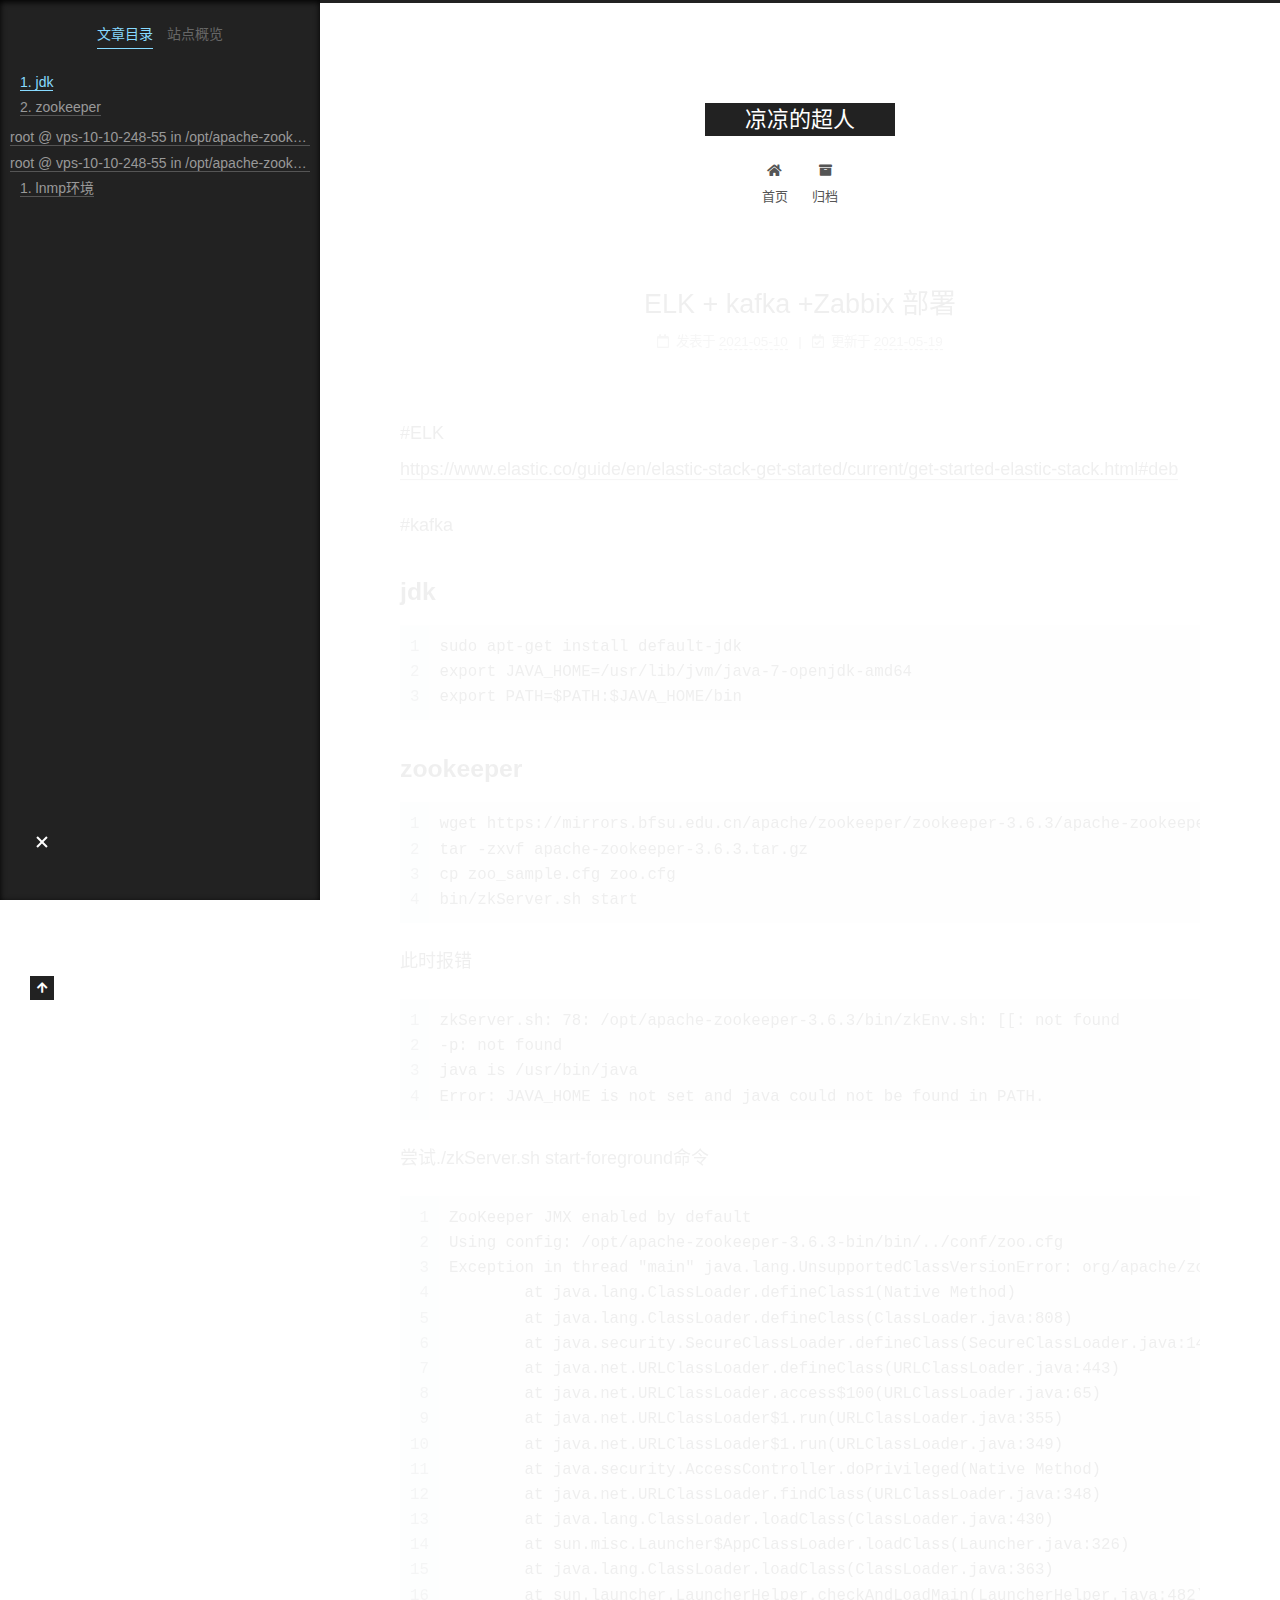
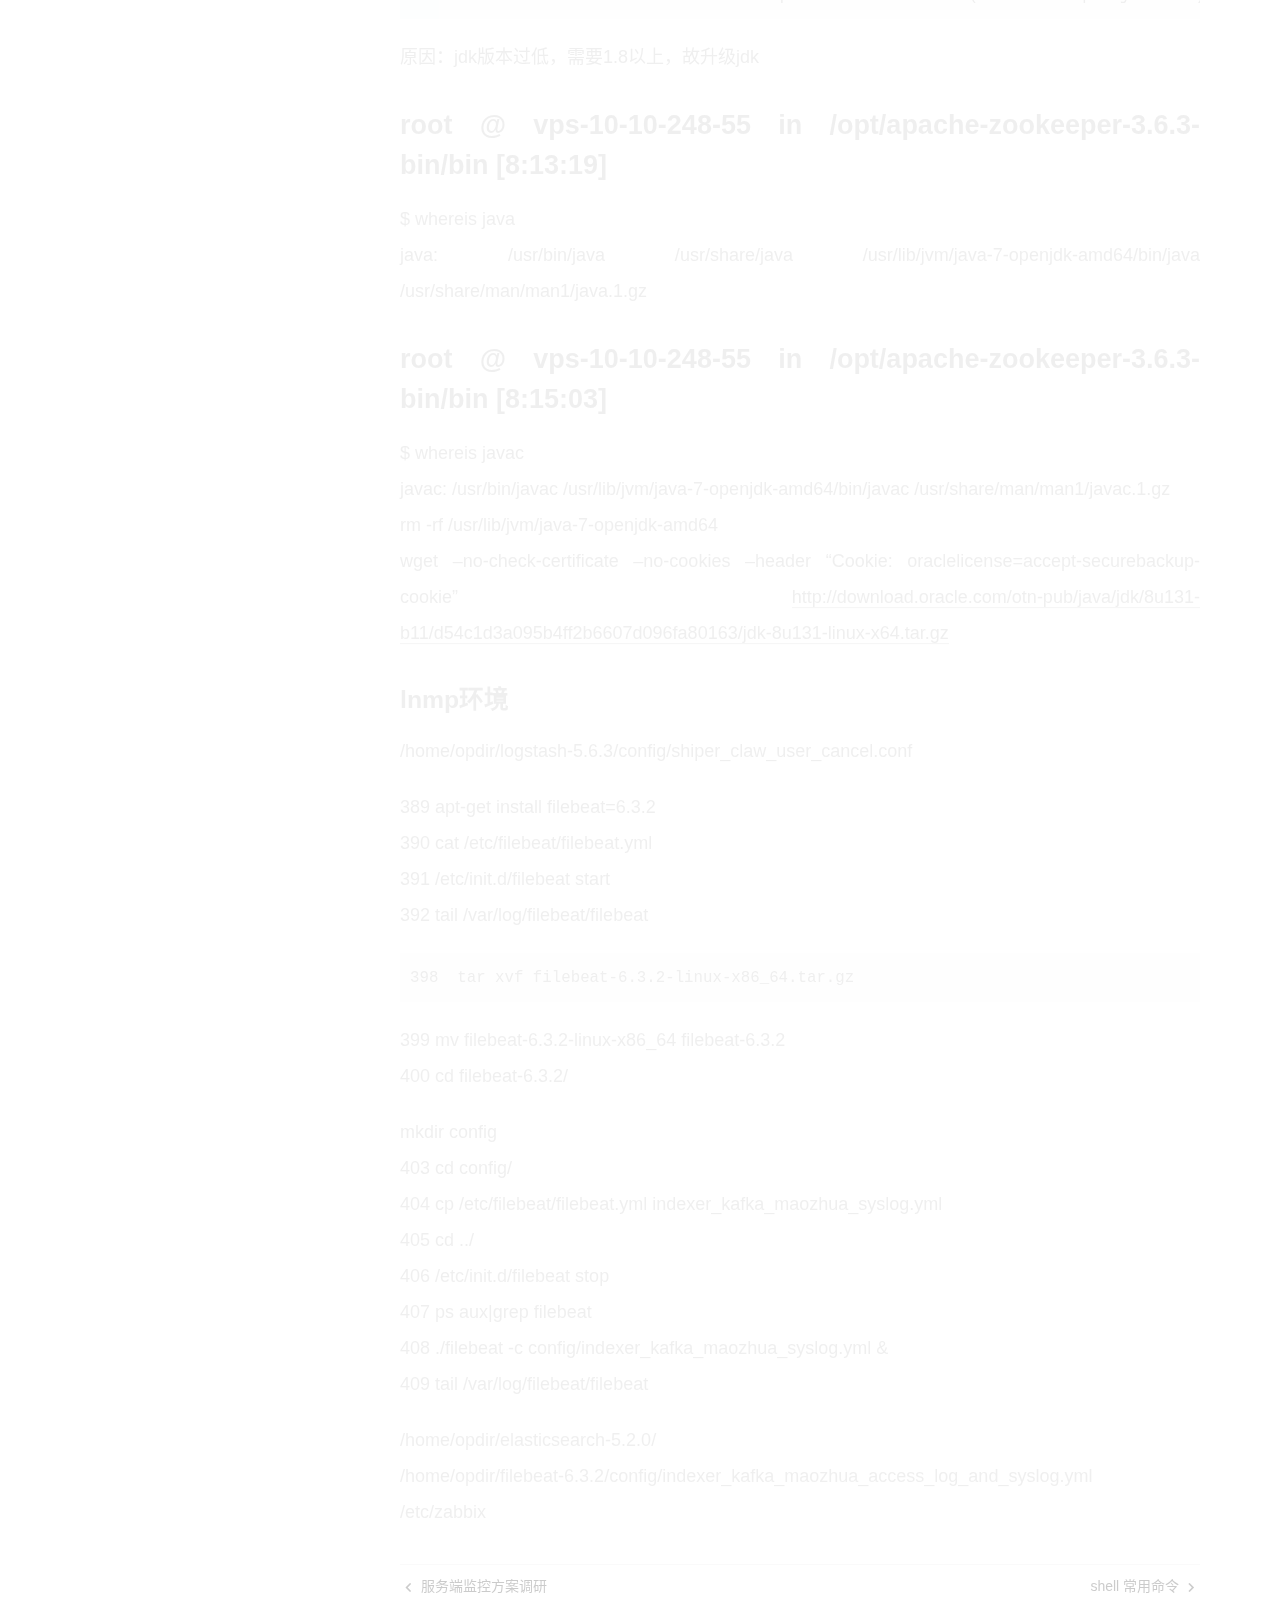
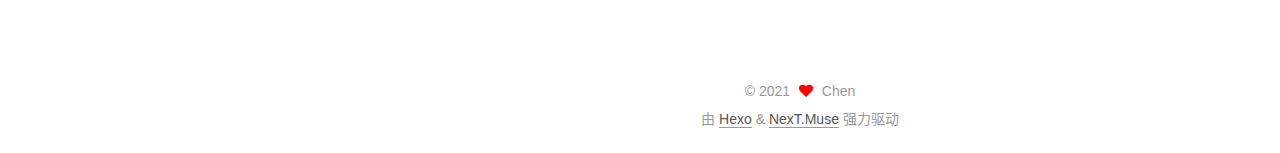
<file: 2021/05/10/ELK-Zabbix-部署/index.html>
<!DOCTYPE html>
<html lang="zh-CN">
<head>
  <meta charset="UTF-8">
<meta name="viewport" content="width=device-width, initial-scale=1, maximum-scale=2">
<meta name="theme-color" content="#222">
<meta name="generator" content="Hexo 5.4.0">
  <link rel="apple-touch-icon" sizes="180x180" href="/images/apple-touch-icon-next.png">
  <link rel="icon" type="image/png" sizes="32x32" href="/images/favicon-32x32-next.png">
  <link rel="icon" type="image/png" sizes="16x16" href="/images/favicon-16x16-next.png">
  <link rel="mask-icon" href="/images/logo.svg" color="#222">

<link rel="stylesheet" href="/css/main.css">


<link rel="stylesheet" href="/lib/font-awesome/css/all.min.css">

<script id="hexo-configurations">
    var NexT = window.NexT || {};
    var CONFIG = {"hostname":"chenruosong.com","root":"/","scheme":"Muse","version":"7.8.0","exturl":false,"sidebar":{"position":"left","display":"post","padding":18,"offset":12,"onmobile":false},"copycode":{"enable":false,"show_result":false,"style":null},"back2top":{"enable":true,"sidebar":false,"scrollpercent":false},"bookmark":{"enable":false,"color":"#222","save":"auto"},"fancybox":false,"mediumzoom":false,"lazyload":false,"pangu":false,"comments":{"style":"tabs","active":null,"storage":true,"lazyload":false,"nav":null},"algolia":{"hits":{"per_page":10},"labels":{"input_placeholder":"Search for Posts","hits_empty":"We didn't find any results for the search: ${query}","hits_stats":"${hits} results found in ${time} ms"}},"localsearch":{"enable":false,"trigger":"auto","top_n_per_article":1,"unescape":false,"preload":false},"motion":{"enable":true,"async":false,"transition":{"post_block":"fadeIn","post_header":"slideDownIn","post_body":"slideDownIn","coll_header":"slideLeftIn","sidebar":"slideUpIn"}}};
  </script>

  <meta name="description" content="#ELKhttps:&#x2F;&#x2F;www.elastic.co&#x2F;guide&#x2F;en&#x2F;elastic-stack-get-started&#x2F;current&#x2F;get-started-elastic-stack.html#deb #kafka jdk123sudo apt-get install default-jdkexport JAVA_HOME&#x3D;&#x2F;usr&#x2F;lib&#x2F;jvm&amp;">
<meta property="og:type" content="article">
<meta property="og:title" content="ELK + kafka +Zabbix 部署">
<meta property="og:url" content="http://chenruosong.com/2021/05/10/ELK-Zabbix-%E9%83%A8%E7%BD%B2/">
<meta property="og:site_name" content="凉凉的超人">
<meta property="og:description" content="#ELKhttps:&#x2F;&#x2F;www.elastic.co&#x2F;guide&#x2F;en&#x2F;elastic-stack-get-started&#x2F;current&#x2F;get-started-elastic-stack.html#deb #kafka jdk123sudo apt-get install default-jdkexport JAVA_HOME&#x3D;&#x2F;usr&#x2F;lib&#x2F;jvm&amp;">
<meta property="og:locale" content="zh_CN">
<meta property="article:published_time" content="2021-05-10T10:24:52.000Z">
<meta property="article:modified_time" content="2021-05-19T07:51:04.188Z">
<meta property="article:author" content="Chen">
<meta name="twitter:card" content="summary">

<link rel="canonical" href="http://chenruosong.com/2021/05/10/ELK-Zabbix-%E9%83%A8%E7%BD%B2/">


<script id="page-configurations">
  // https://hexo.io/docs/variables.html
  CONFIG.page = {
    sidebar: "",
    isHome : false,
    isPost : true,
    lang   : 'zh-CN'
  };
</script>

  <title>ELK + kafka +Zabbix 部署 | 凉凉的超人</title>
  






  <noscript>
  <style>
  .use-motion .brand,
  .use-motion .menu-item,
  .sidebar-inner,
  .use-motion .post-block,
  .use-motion .pagination,
  .use-motion .comments,
  .use-motion .post-header,
  .use-motion .post-body,
  .use-motion .collection-header { opacity: initial; }

  .use-motion .site-title,
  .use-motion .site-subtitle {
    opacity: initial;
    top: initial;
  }

  .use-motion .logo-line-before i { left: initial; }
  .use-motion .logo-line-after i { right: initial; }
  </style>
</noscript>

</head>

<body itemscope itemtype="http://schema.org/WebPage">
  <div class="container use-motion">
    <div class="headband"></div>

    <header class="header" itemscope itemtype="http://schema.org/WPHeader">
      <div class="header-inner"><div class="site-brand-container">
  <div class="site-nav-toggle">
    <div class="toggle" aria-label="切换导航栏">
      <span class="toggle-line toggle-line-first"></span>
      <span class="toggle-line toggle-line-middle"></span>
      <span class="toggle-line toggle-line-last"></span>
    </div>
  </div>

  <div class="site-meta">

    <a href="/" class="brand" rel="start">
      <span class="logo-line-before"><i></i></span>
      <h1 class="site-title">凉凉的超人</h1>
      <span class="logo-line-after"><i></i></span>
    </a>
  </div>

  <div class="site-nav-right">
    <div class="toggle popup-trigger">
    </div>
  </div>
</div>




<nav class="site-nav">
  <ul id="menu" class="main-menu menu">
        <li class="menu-item menu-item-home">

    <a href="/" rel="section"><i class="fa fa-home fa-fw"></i>首页</a>

  </li>
        <li class="menu-item menu-item-archives">

    <a href="/archives/" rel="section"><i class="fa fa-archive fa-fw"></i>归档</a>

  </li>
  </ul>
</nav>




</div>
    </header>

    
  <div class="back-to-top">
    <i class="fa fa-arrow-up"></i>
    <span>0%</span>
  </div>


    <main class="main">
      <div class="main-inner">
        <div class="content-wrap">
          

          <div class="content post posts-expand">
            

    
  
  
  <article itemscope itemtype="http://schema.org/Article" class="post-block" lang="zh-CN">
    <link itemprop="mainEntityOfPage" href="http://chenruosong.com/2021/05/10/ELK-Zabbix-%E9%83%A8%E7%BD%B2/">

    <span hidden itemprop="author" itemscope itemtype="http://schema.org/Person">
      <meta itemprop="image" content="/images/avatar.gif">
      <meta itemprop="name" content="Chen">
      <meta itemprop="description" content="">
    </span>

    <span hidden itemprop="publisher" itemscope itemtype="http://schema.org/Organization">
      <meta itemprop="name" content="凉凉的超人">
    </span>
      <header class="post-header">
        <h1 class="post-title" itemprop="name headline">
          ELK + kafka +Zabbix 部署
        </h1>

        <div class="post-meta">
            <span class="post-meta-item">
              <span class="post-meta-item-icon">
                <i class="far fa-calendar"></i>
              </span>
              <span class="post-meta-item-text">发表于</span>

              <time title="创建时间：2021-05-10 18:24:52" itemprop="dateCreated datePublished" datetime="2021-05-10T18:24:52+08:00">2021-05-10</time>
            </span>
              <span class="post-meta-item">
                <span class="post-meta-item-icon">
                  <i class="far fa-calendar-check"></i>
                </span>
                <span class="post-meta-item-text">更新于</span>
                <time title="修改时间：2021-05-19 15:51:04" itemprop="dateModified" datetime="2021-05-19T15:51:04+08:00">2021-05-19</time>
              </span>

          

        </div>
      </header>

    
    
    
    <div class="post-body" itemprop="articleBody">

      
        <p>#ELK<br><a target="_blank" rel="noopener" href="https://www.elastic.co/guide/en/elastic-stack-get-started/current/get-started-elastic-stack.html#deb">https://www.elastic.co/guide/en/elastic-stack-get-started/current/get-started-elastic-stack.html#deb</a></p>
<p>#kafka</p>
<h2 id="jdk"><a href="#jdk" class="headerlink" title="jdk"></a>jdk</h2><figure class="highlight plain"><table><tr><td class="gutter"><pre><span class="line">1</span><br><span class="line">2</span><br><span class="line">3</span><br></pre></td><td class="code"><pre><span class="line">sudo apt-get install default-jdk</span><br><span class="line">export JAVA_HOME&#x3D;&#x2F;usr&#x2F;lib&#x2F;jvm&#x2F;java-7-openjdk-amd64</span><br><span class="line">export PATH&#x3D;$PATH:$JAVA_HOME&#x2F;bin</span><br></pre></td></tr></table></figure>

<h2 id="zookeeper"><a href="#zookeeper" class="headerlink" title="zookeeper"></a>zookeeper</h2><figure class="highlight plain"><table><tr><td class="gutter"><pre><span class="line">1</span><br><span class="line">2</span><br><span class="line">3</span><br><span class="line">4</span><br></pre></td><td class="code"><pre><span class="line">wget https:&#x2F;&#x2F;mirrors.bfsu.edu.cn&#x2F;apache&#x2F;zookeeper&#x2F;zookeeper-3.6.3&#x2F;apache-zookeeper-3.6.3.tar.gz</span><br><span class="line">tar -zxvf apache-zookeeper-3.6.3.tar.gz</span><br><span class="line">cp zoo_sample.cfg zoo.cfg</span><br><span class="line">bin&#x2F;zkServer.sh start</span><br></pre></td></tr></table></figure>
<p>此时报错</p>
<figure class="highlight shell"><table><tr><td class="gutter"><pre><span class="line">1</span><br><span class="line">2</span><br><span class="line">3</span><br><span class="line">4</span><br></pre></td><td class="code"><pre><span class="line">zkServer.sh: 78: /opt/apache-zookeeper-3.6.3/bin/zkEnv.sh: [[: not found</span><br><span class="line">-p: not found</span><br><span class="line">java is /usr/bin/java</span><br><span class="line">Error: JAVA_HOME is not set and java could not be found in PATH.</span><br></pre></td></tr></table></figure>
<p>尝试./zkServer.sh start-foreground命令</p>
<figure class="highlight plain"><table><tr><td class="gutter"><pre><span class="line">1</span><br><span class="line">2</span><br><span class="line">3</span><br><span class="line">4</span><br><span class="line">5</span><br><span class="line">6</span><br><span class="line">7</span><br><span class="line">8</span><br><span class="line">9</span><br><span class="line">10</span><br><span class="line">11</span><br><span class="line">12</span><br><span class="line">13</span><br><span class="line">14</span><br><span class="line">15</span><br><span class="line">16</span><br></pre></td><td class="code"><pre><span class="line">ZooKeeper JMX enabled by default</span><br><span class="line">Using config: &#x2F;opt&#x2F;apache-zookeeper-3.6.3-bin&#x2F;bin&#x2F;..&#x2F;conf&#x2F;zoo.cfg</span><br><span class="line">Exception in thread &quot;main&quot; java.lang.UnsupportedClassVersionError: org&#x2F;apache&#x2F;zookeeper&#x2F;server&#x2F;quorum&#x2F;QuorumPeerMain : Unsupported major.minor version 52.0</span><br><span class="line">	at java.lang.ClassLoader.defineClass1(Native Method)</span><br><span class="line">	at java.lang.ClassLoader.defineClass(ClassLoader.java:808)</span><br><span class="line">	at java.security.SecureClassLoader.defineClass(SecureClassLoader.java:142)</span><br><span class="line">	at java.net.URLClassLoader.defineClass(URLClassLoader.java:443)</span><br><span class="line">	at java.net.URLClassLoader.access$100(URLClassLoader.java:65)</span><br><span class="line">	at java.net.URLClassLoader$1.run(URLClassLoader.java:355)</span><br><span class="line">	at java.net.URLClassLoader$1.run(URLClassLoader.java:349)</span><br><span class="line">	at java.security.AccessController.doPrivileged(Native Method)</span><br><span class="line">	at java.net.URLClassLoader.findClass(URLClassLoader.java:348)</span><br><span class="line">	at java.lang.ClassLoader.loadClass(ClassLoader.java:430)</span><br><span class="line">	at sun.misc.Launcher$AppClassLoader.loadClass(Launcher.java:326)</span><br><span class="line">	at java.lang.ClassLoader.loadClass(ClassLoader.java:363)</span><br><span class="line">	at sun.launcher.LauncherHelper.checkAndLoadMain(LauncherHelper.java:482)</span><br></pre></td></tr></table></figure>
<p>原因：jdk版本过低，需要1.8以上，故升级jdk</p>
<h1 id="root-vps-10-10-248-55-in-opt-apache-zookeeper-3-6-3-bin-bin-8-13-19"><a href="#root-vps-10-10-248-55-in-opt-apache-zookeeper-3-6-3-bin-bin-8-13-19" class="headerlink" title="root @ vps-10-10-248-55 in /opt/apache-zookeeper-3.6.3-bin/bin [8:13:19]"></a>root @ vps-10-10-248-55 in /opt/apache-zookeeper-3.6.3-bin/bin [8:13:19]</h1><p>$ whereis java<br>java: /usr/bin/java /usr/share/java /usr/lib/jvm/java-7-openjdk-amd64/bin/java /usr/share/man/man1/java.1.gz</p>
<h1 id="root-vps-10-10-248-55-in-opt-apache-zookeeper-3-6-3-bin-bin-8-15-03"><a href="#root-vps-10-10-248-55-in-opt-apache-zookeeper-3-6-3-bin-bin-8-15-03" class="headerlink" title="root @ vps-10-10-248-55 in /opt/apache-zookeeper-3.6.3-bin/bin [8:15:03]"></a>root @ vps-10-10-248-55 in /opt/apache-zookeeper-3.6.3-bin/bin [8:15:03]</h1><p>$ whereis javac<br>javac: /usr/bin/javac /usr/lib/jvm/java-7-openjdk-amd64/bin/javac /usr/share/man/man1/javac.1.gz<br>rm -rf /usr/lib/jvm/java-7-openjdk-amd64<br>wget –no-check-certificate –no-cookies –header “Cookie: oraclelicense=accept-securebackup-cookie”  <a target="_blank" rel="noopener" href="http://download.oracle.com/otn-pub/java/jdk/8u131-b11/d54c1d3a095b4ff2b6607d096fa80163/jdk-8u131-linux-x64.tar.gz">http://download.oracle.com/otn-pub/java/jdk/8u131-b11/d54c1d3a095b4ff2b6607d096fa80163/jdk-8u131-linux-x64.tar.gz</a></p>
<h2 id="lnmp环境"><a href="#lnmp环境" class="headerlink" title="lnmp环境"></a>lnmp环境</h2><p>/home/opdir/logstash-5.6.3/config/shiper_claw_user_cancel.conf</p>
<p>  389  apt-get install filebeat=6.3.2<br>  390  cat /etc/filebeat/filebeat.yml<br>  391  /etc/init.d/filebeat start<br>  392  tail /var/log/filebeat/filebeat</p>
<pre><code>398  tar xvf filebeat-6.3.2-linux-x86_64.tar.gz
</code></pre>
<p>  399  mv filebeat-6.3.2-linux-x86_64 filebeat-6.3.2<br>  400  cd filebeat-6.3.2/</p>
<p>  mkdir config<br>  403  cd config/<br>  404  cp /etc/filebeat/filebeat.yml indexer_kafka_maozhua_syslog.yml<br>  405  cd ../<br>  406  /etc/init.d/filebeat stop<br>  407  ps aux|grep filebeat<br>  408  ./filebeat -c config/indexer_kafka_maozhua_syslog.yml &amp;<br>  409  tail /var/log/filebeat/filebeat</p>
<p>  /home/opdir/elasticsearch-5.2.0/<br>  /home/opdir/filebeat-6.3.2/config/indexer_kafka_maozhua_access_log_and_syslog.yml<br>  /etc/zabbix</p>

    </div>

    
    
    

      <footer class="post-footer">

        


        
    <div class="post-nav">
      <div class="post-nav-item">
    <a href="/2021/04/28/%E6%9C%8D%E5%8A%A1%E7%AB%AF%E7%9B%91%E6%8E%A7%E6%96%B9%E6%A1%88%E8%B0%83%E7%A0%94/" rel="prev" title="服务端监控方案调研">
      <i class="fa fa-chevron-left"></i> 服务端监控方案调研
    </a></div>
      <div class="post-nav-item">
    <a href="/2021/05/12/shell-%E5%B8%B8%E7%94%A8%E5%91%BD%E4%BB%A4/" rel="next" title="shell 常用命令">
      shell 常用命令 <i class="fa fa-chevron-right"></i>
    </a></div>
    </div>
      </footer>
    
  </article>
  
  
  



          </div>
          

<script>
  window.addEventListener('tabs:register', () => {
    let { activeClass } = CONFIG.comments;
    if (CONFIG.comments.storage) {
      activeClass = localStorage.getItem('comments_active') || activeClass;
    }
    if (activeClass) {
      let activeTab = document.querySelector(`a[href="#comment-${activeClass}"]`);
      if (activeTab) {
        activeTab.click();
      }
    }
  });
  if (CONFIG.comments.storage) {
    window.addEventListener('tabs:click', event => {
      if (!event.target.matches('.tabs-comment .tab-content .tab-pane')) return;
      let commentClass = event.target.classList[1];
      localStorage.setItem('comments_active', commentClass);
    });
  }
</script>

        </div>
          
  
  <div class="toggle sidebar-toggle">
    <span class="toggle-line toggle-line-first"></span>
    <span class="toggle-line toggle-line-middle"></span>
    <span class="toggle-line toggle-line-last"></span>
  </div>

  <aside class="sidebar">
    <div class="sidebar-inner">

      <ul class="sidebar-nav motion-element">
        <li class="sidebar-nav-toc">
          文章目录
        </li>
        <li class="sidebar-nav-overview">
          站点概览
        </li>
      </ul>

      <!--noindex-->
      <div class="post-toc-wrap sidebar-panel">
          <div class="post-toc motion-element"><ol class="nav"><li class="nav-item nav-level-2"><a class="nav-link" href="#jdk"><span class="nav-number">1.</span> <span class="nav-text">jdk</span></a></li><li class="nav-item nav-level-2"><a class="nav-link" href="#zookeeper"><span class="nav-number">2.</span> <span class="nav-text">zookeeper</span></a></li></ol></li><li class="nav-item nav-level-1"><a class="nav-link" href="#root-vps-10-10-248-55-in-opt-apache-zookeeper-3-6-3-bin-bin-8-13-19"><span class="nav-number"></span> <span class="nav-text">root @ vps-10-10-248-55 in &#x2F;opt&#x2F;apache-zookeeper-3.6.3-bin&#x2F;bin [8:13:19]</span></a></li><li class="nav-item nav-level-1"><a class="nav-link" href="#root-vps-10-10-248-55-in-opt-apache-zookeeper-3-6-3-bin-bin-8-15-03"><span class="nav-number"></span> <span class="nav-text">root @ vps-10-10-248-55 in &#x2F;opt&#x2F;apache-zookeeper-3.6.3-bin&#x2F;bin [8:15:03]</span></a><ol class="nav-child"><li class="nav-item nav-level-2"><a class="nav-link" href="#lnmp%E7%8E%AF%E5%A2%83"><span class="nav-number">1.</span> <span class="nav-text">lnmp环境</span></a></li></ol></div>
      </div>
      <!--/noindex-->

      <div class="site-overview-wrap sidebar-panel">
        <div class="site-author motion-element" itemprop="author" itemscope itemtype="http://schema.org/Person">
  <p class="site-author-name" itemprop="name">Chen</p>
  <div class="site-description" itemprop="description"></div>
</div>
<div class="site-state-wrap motion-element">
  <nav class="site-state">
      <div class="site-state-item site-state-posts">
          <a href="/archives/">
        
          <span class="site-state-item-count">6</span>
          <span class="site-state-item-name">日志</span>
        </a>
      </div>
  </nav>
</div>



      </div>

    </div>
  </aside>
  <div id="sidebar-dimmer"></div>


      </div>
    </main>

    <footer class="footer">
      <div class="footer-inner">
        

        

<div class="copyright">
  
  &copy; 
  <span itemprop="copyrightYear">2021</span>
  <span class="with-love">
    <i class="fa fa-heart"></i>
  </span>
  <span class="author" itemprop="copyrightHolder">Chen</span>
</div>
  <div class="powered-by">由 <a href="https://hexo.io/" class="theme-link" rel="noopener" target="_blank">Hexo</a> & <a href="https://muse.theme-next.org/" class="theme-link" rel="noopener" target="_blank">NexT.Muse</a> 强力驱动
  </div>

        








      </div>
    </footer>
  </div>

  
  <script src="/lib/anime.min.js"></script>
  <script src="/lib/velocity/velocity.min.js"></script>
  <script src="/lib/velocity/velocity.ui.min.js"></script>

<script src="/js/utils.js"></script>

<script src="/js/motion.js"></script>


<script src="/js/schemes/muse.js"></script>


<script src="/js/next-boot.js"></script>




  















  

  

</body>
</html>
</file>
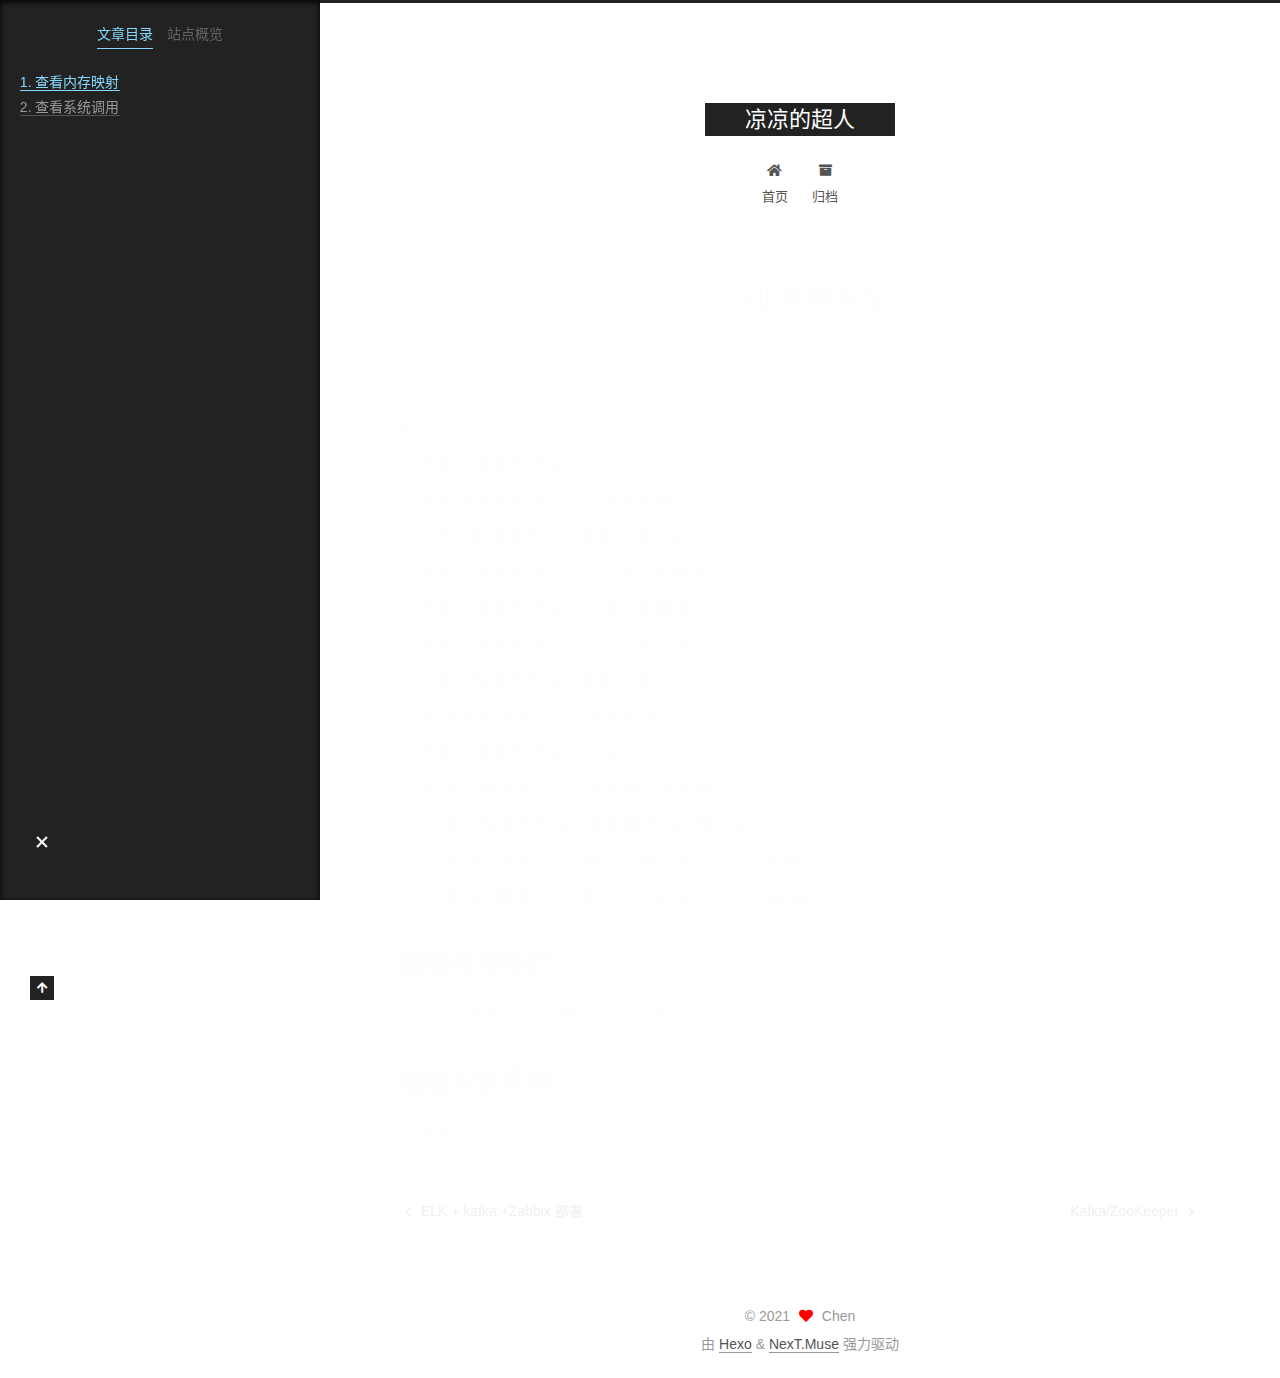
<file: 2021/05/12/shell-常用命令/index.html>
<!DOCTYPE html>
<html lang="zh-CN">
<head>
  <meta charset="UTF-8">
<meta name="viewport" content="width=device-width, initial-scale=1, maximum-scale=2">
<meta name="theme-color" content="#222">
<meta name="generator" content="Hexo 5.4.0">
  <link rel="apple-touch-icon" sizes="180x180" href="/images/apple-touch-icon-next.png">
  <link rel="icon" type="image/png" sizes="32x32" href="/images/favicon-32x32-next.png">
  <link rel="icon" type="image/png" sizes="16x16" href="/images/favicon-16x16-next.png">
  <link rel="mask-icon" href="/images/logo.svg" color="#222">

<link rel="stylesheet" href="/css/main.css">


<link rel="stylesheet" href="/lib/font-awesome/css/all.min.css">

<script id="hexo-configurations">
    var NexT = window.NexT || {};
    var CONFIG = {"hostname":"chenruosong.com","root":"/","scheme":"Muse","version":"7.8.0","exturl":false,"sidebar":{"position":"left","display":"post","padding":18,"offset":12,"onmobile":false},"copycode":{"enable":false,"show_result":false,"style":null},"back2top":{"enable":true,"sidebar":false,"scrollpercent":false},"bookmark":{"enable":false,"color":"#222","save":"auto"},"fancybox":false,"mediumzoom":false,"lazyload":false,"pangu":false,"comments":{"style":"tabs","active":null,"storage":true,"lazyload":false,"nav":null},"algolia":{"hits":{"per_page":10},"labels":{"input_placeholder":"Search for Posts","hits_empty":"We didn't find any results for the search: ${query}","hits_stats":"${hits} results found in ${time} ms"}},"localsearch":{"enable":false,"trigger":"auto","top_n_per_article":1,"unescape":false,"preload":false},"motion":{"enable":true,"async":false,"transition":{"post_block":"fadeIn","post_header":"slideDownIn","post_body":"slideDownIn","coll_header":"slideLeftIn","sidebar":"slideUpIn"}}};
  </script>

  <meta name="description" content="#文件比较符-e 判断对象是否存在-d 判断对象是否存在，并且为目录-f 判断对象是否存在，并且为常规文件-L 判断对象是否存在，并且为符号链接-h 判断对象是否存在，并且为软链接-s 判断对象是否存在，并且长度不为0-r 判断对象是否存在，并且可读-w 判断对象是否存在，并且可写-x 判断对象是否存在，并且可执行-O 判断对象是否存在，并且属于当前用户-G 判断对象是否存在，并且属于当前用户组-">
<meta property="og:type" content="article">
<meta property="og:title" content="shell 常用命令">
<meta property="og:url" content="http://chenruosong.com/2021/05/12/shell-%E5%B8%B8%E7%94%A8%E5%91%BD%E4%BB%A4/">
<meta property="og:site_name" content="凉凉的超人">
<meta property="og:description" content="#文件比较符-e 判断对象是否存在-d 判断对象是否存在，并且为目录-f 判断对象是否存在，并且为常规文件-L 判断对象是否存在，并且为符号链接-h 判断对象是否存在，并且为软链接-s 判断对象是否存在，并且长度不为0-r 判断对象是否存在，并且可读-w 判断对象是否存在，并且可写-x 判断对象是否存在，并且可执行-O 判断对象是否存在，并且属于当前用户-G 判断对象是否存在，并且属于当前用户组-">
<meta property="og:locale" content="zh_CN">
<meta property="article:published_time" content="2021-05-12T07:05:32.000Z">
<meta property="article:modified_time" content="2021-05-14T07:41:20.359Z">
<meta property="article:author" content="Chen">
<meta name="twitter:card" content="summary">

<link rel="canonical" href="http://chenruosong.com/2021/05/12/shell-%E5%B8%B8%E7%94%A8%E5%91%BD%E4%BB%A4/">


<script id="page-configurations">
  // https://hexo.io/docs/variables.html
  CONFIG.page = {
    sidebar: "",
    isHome : false,
    isPost : true,
    lang   : 'zh-CN'
  };
</script>

  <title>shell 常用命令 | 凉凉的超人</title>
  






  <noscript>
  <style>
  .use-motion .brand,
  .use-motion .menu-item,
  .sidebar-inner,
  .use-motion .post-block,
  .use-motion .pagination,
  .use-motion .comments,
  .use-motion .post-header,
  .use-motion .post-body,
  .use-motion .collection-header { opacity: initial; }

  .use-motion .site-title,
  .use-motion .site-subtitle {
    opacity: initial;
    top: initial;
  }

  .use-motion .logo-line-before i { left: initial; }
  .use-motion .logo-line-after i { right: initial; }
  </style>
</noscript>

</head>

<body itemscope itemtype="http://schema.org/WebPage">
  <div class="container use-motion">
    <div class="headband"></div>

    <header class="header" itemscope itemtype="http://schema.org/WPHeader">
      <div class="header-inner"><div class="site-brand-container">
  <div class="site-nav-toggle">
    <div class="toggle" aria-label="切换导航栏">
      <span class="toggle-line toggle-line-first"></span>
      <span class="toggle-line toggle-line-middle"></span>
      <span class="toggle-line toggle-line-last"></span>
    </div>
  </div>

  <div class="site-meta">

    <a href="/" class="brand" rel="start">
      <span class="logo-line-before"><i></i></span>
      <h1 class="site-title">凉凉的超人</h1>
      <span class="logo-line-after"><i></i></span>
    </a>
  </div>

  <div class="site-nav-right">
    <div class="toggle popup-trigger">
    </div>
  </div>
</div>




<nav class="site-nav">
  <ul id="menu" class="main-menu menu">
        <li class="menu-item menu-item-home">

    <a href="/" rel="section"><i class="fa fa-home fa-fw"></i>首页</a>

  </li>
        <li class="menu-item menu-item-archives">

    <a href="/archives/" rel="section"><i class="fa fa-archive fa-fw"></i>归档</a>

  </li>
  </ul>
</nav>




</div>
    </header>

    
  <div class="back-to-top">
    <i class="fa fa-arrow-up"></i>
    <span>0%</span>
  </div>


    <main class="main">
      <div class="main-inner">
        <div class="content-wrap">
          

          <div class="content post posts-expand">
            

    
  
  
  <article itemscope itemtype="http://schema.org/Article" class="post-block" lang="zh-CN">
    <link itemprop="mainEntityOfPage" href="http://chenruosong.com/2021/05/12/shell-%E5%B8%B8%E7%94%A8%E5%91%BD%E4%BB%A4/">

    <span hidden itemprop="author" itemscope itemtype="http://schema.org/Person">
      <meta itemprop="image" content="/images/avatar.gif">
      <meta itemprop="name" content="Chen">
      <meta itemprop="description" content="">
    </span>

    <span hidden itemprop="publisher" itemscope itemtype="http://schema.org/Organization">
      <meta itemprop="name" content="凉凉的超人">
    </span>
      <header class="post-header">
        <h1 class="post-title" itemprop="name headline">
          shell 常用命令
        </h1>

        <div class="post-meta">
            <span class="post-meta-item">
              <span class="post-meta-item-icon">
                <i class="far fa-calendar"></i>
              </span>
              <span class="post-meta-item-text">发表于</span>

              <time title="创建时间：2021-05-12 15:05:32" itemprop="dateCreated datePublished" datetime="2021-05-12T15:05:32+08:00">2021-05-12</time>
            </span>
              <span class="post-meta-item">
                <span class="post-meta-item-icon">
                  <i class="far fa-calendar-check"></i>
                </span>
                <span class="post-meta-item-text">更新于</span>
                <time title="修改时间：2021-05-14 15:41:20" itemprop="dateModified" datetime="2021-05-14T15:41:20+08:00">2021-05-14</time>
              </span>

          

        </div>
      </header>

    
    
    
    <div class="post-body" itemprop="articleBody">

      
        <p>#文件比较符<br>-e 判断对象是否存在<br>-d 判断对象是否存在，并且为目录<br>-f 判断对象是否存在，并且为常规文件<br>-L 判断对象是否存在，并且为符号链接<br>-h 判断对象是否存在，并且为软链接<br>-s 判断对象是否存在，并且长度不为0<br>-r 判断对象是否存在，并且可读<br>-w 判断对象是否存在，并且可写<br>-x 判断对象是否存在，并且可执行<br>-O 判断对象是否存在，并且属于当前用户<br>-G 判断对象是否存在，并且属于当前用户组<br>-nt 判断file1是否比file2新  [ “/data/file1” -nt “/data/file2” ]<br>-ot 判断file1是否比file2旧  [ “/data/file1” -ot “/data/file2” ]</p>
<h2 id="查看内存映射"><a href="#查看内存映射" class="headerlink" title="查看内存映射"></a>查看内存映射</h2><p>cat /proc/PID/maps 或 cat /proc/PID/smaps</p>
<h2 id="查看系统调用"><a href="#查看系统调用" class="headerlink" title="查看系统调用"></a>查看系统调用</h2><p>strace</p>

    </div>

    
    
    

      <footer class="post-footer">

        


        
    <div class="post-nav">
      <div class="post-nav-item">
    <a href="/2021/05/10/ELK-Zabbix-%E9%83%A8%E7%BD%B2/" rel="prev" title="ELK + kafka +Zabbix 部署">
      <i class="fa fa-chevron-left"></i> ELK + kafka +Zabbix 部署
    </a></div>
      <div class="post-nav-item">
    <a href="/2021/05/14/Kafka-ZooKeeper/" rel="next" title="Kafka/ZooKeeper">
      Kafka/ZooKeeper <i class="fa fa-chevron-right"></i>
    </a></div>
    </div>
      </footer>
    
  </article>
  
  
  



          </div>
          

<script>
  window.addEventListener('tabs:register', () => {
    let { activeClass } = CONFIG.comments;
    if (CONFIG.comments.storage) {
      activeClass = localStorage.getItem('comments_active') || activeClass;
    }
    if (activeClass) {
      let activeTab = document.querySelector(`a[href="#comment-${activeClass}"]`);
      if (activeTab) {
        activeTab.click();
      }
    }
  });
  if (CONFIG.comments.storage) {
    window.addEventListener('tabs:click', event => {
      if (!event.target.matches('.tabs-comment .tab-content .tab-pane')) return;
      let commentClass = event.target.classList[1];
      localStorage.setItem('comments_active', commentClass);
    });
  }
</script>

        </div>
          
  
  <div class="toggle sidebar-toggle">
    <span class="toggle-line toggle-line-first"></span>
    <span class="toggle-line toggle-line-middle"></span>
    <span class="toggle-line toggle-line-last"></span>
  </div>

  <aside class="sidebar">
    <div class="sidebar-inner">

      <ul class="sidebar-nav motion-element">
        <li class="sidebar-nav-toc">
          文章目录
        </li>
        <li class="sidebar-nav-overview">
          站点概览
        </li>
      </ul>

      <!--noindex-->
      <div class="post-toc-wrap sidebar-panel">
          <div class="post-toc motion-element"><ol class="nav"><li class="nav-item nav-level-2"><a class="nav-link" href="#%E6%9F%A5%E7%9C%8B%E5%86%85%E5%AD%98%E6%98%A0%E5%B0%84"><span class="nav-number">1.</span> <span class="nav-text">查看内存映射</span></a></li><li class="nav-item nav-level-2"><a class="nav-link" href="#%E6%9F%A5%E7%9C%8B%E7%B3%BB%E7%BB%9F%E8%B0%83%E7%94%A8"><span class="nav-number">2.</span> <span class="nav-text">查看系统调用</span></a></li></ol></div>
      </div>
      <!--/noindex-->

      <div class="site-overview-wrap sidebar-panel">
        <div class="site-author motion-element" itemprop="author" itemscope itemtype="http://schema.org/Person">
  <p class="site-author-name" itemprop="name">Chen</p>
  <div class="site-description" itemprop="description"></div>
</div>
<div class="site-state-wrap motion-element">
  <nav class="site-state">
      <div class="site-state-item site-state-posts">
          <a href="/archives/">
        
          <span class="site-state-item-count">6</span>
          <span class="site-state-item-name">日志</span>
        </a>
      </div>
  </nav>
</div>



      </div>

    </div>
  </aside>
  <div id="sidebar-dimmer"></div>


      </div>
    </main>

    <footer class="footer">
      <div class="footer-inner">
        

        

<div class="copyright">
  
  &copy; 
  <span itemprop="copyrightYear">2021</span>
  <span class="with-love">
    <i class="fa fa-heart"></i>
  </span>
  <span class="author" itemprop="copyrightHolder">Chen</span>
</div>
  <div class="powered-by">由 <a href="https://hexo.io/" class="theme-link" rel="noopener" target="_blank">Hexo</a> & <a href="https://muse.theme-next.org/" class="theme-link" rel="noopener" target="_blank">NexT.Muse</a> 强力驱动
  </div>

        








      </div>
    </footer>
  </div>

  
  <script src="/lib/anime.min.js"></script>
  <script src="/lib/velocity/velocity.min.js"></script>
  <script src="/lib/velocity/velocity.ui.min.js"></script>

<script src="/js/utils.js"></script>

<script src="/js/motion.js"></script>


<script src="/js/schemes/muse.js"></script>


<script src="/js/next-boot.js"></script>




  















  

  

</body>
</html>
</file>
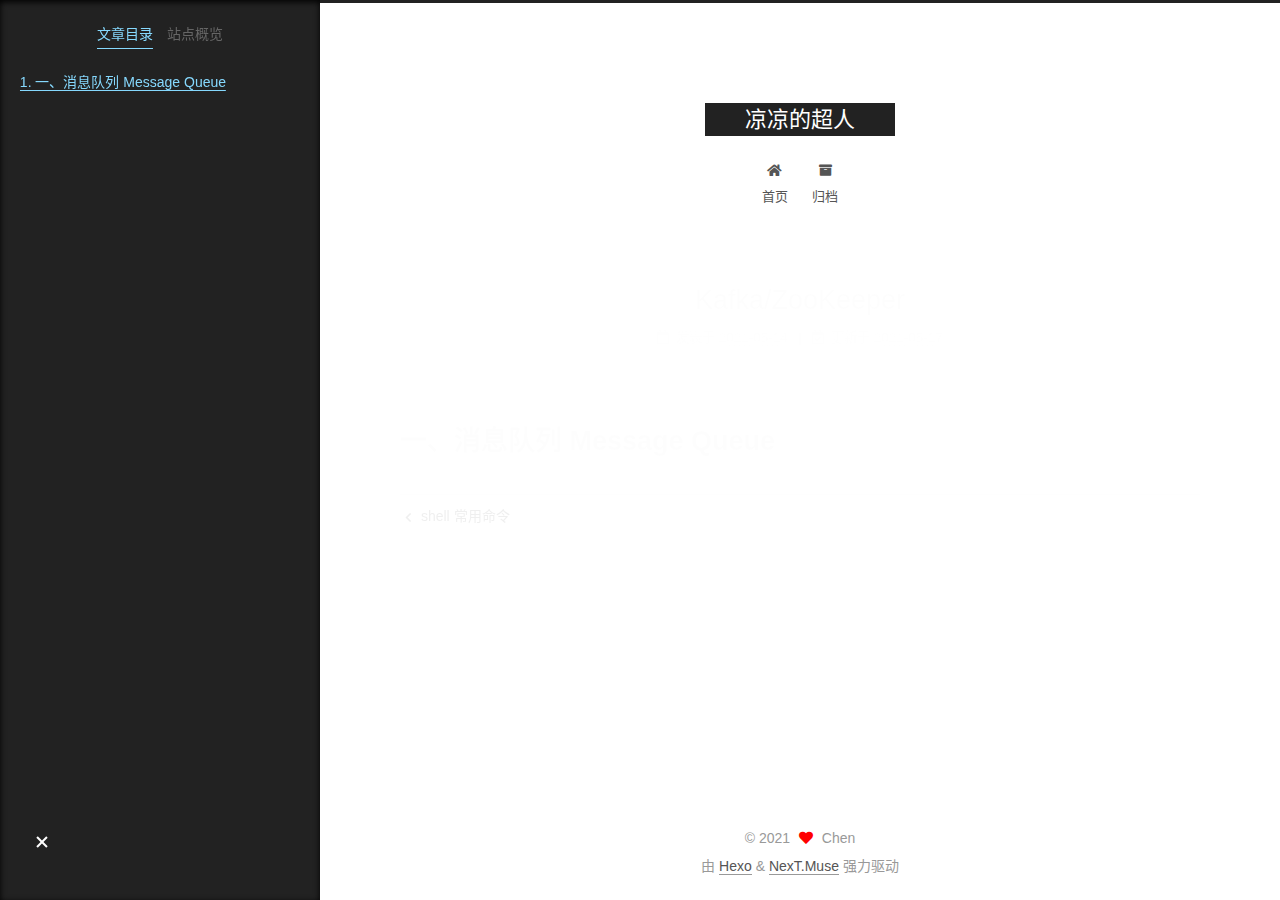
<file: 2021/05/14/Kafka-ZooKeeper/index.html>
<!DOCTYPE html>
<html lang="zh-CN">
<head>
  <meta charset="UTF-8">
<meta name="viewport" content="width=device-width, initial-scale=1, maximum-scale=2">
<meta name="theme-color" content="#222">
<meta name="generator" content="Hexo 5.4.0">
  <link rel="apple-touch-icon" sizes="180x180" href="/images/apple-touch-icon-next.png">
  <link rel="icon" type="image/png" sizes="32x32" href="/images/favicon-32x32-next.png">
  <link rel="icon" type="image/png" sizes="16x16" href="/images/favicon-16x16-next.png">
  <link rel="mask-icon" href="/images/logo.svg" color="#222">

<link rel="stylesheet" href="/css/main.css">


<link rel="stylesheet" href="/lib/font-awesome/css/all.min.css">

<script id="hexo-configurations">
    var NexT = window.NexT || {};
    var CONFIG = {"hostname":"chenruosong.com","root":"/","scheme":"Muse","version":"7.8.0","exturl":false,"sidebar":{"position":"left","display":"post","padding":18,"offset":12,"onmobile":false},"copycode":{"enable":false,"show_result":false,"style":null},"back2top":{"enable":true,"sidebar":false,"scrollpercent":false},"bookmark":{"enable":false,"color":"#222","save":"auto"},"fancybox":false,"mediumzoom":false,"lazyload":false,"pangu":false,"comments":{"style":"tabs","active":null,"storage":true,"lazyload":false,"nav":null},"algolia":{"hits":{"per_page":10},"labels":{"input_placeholder":"Search for Posts","hits_empty":"We didn't find any results for the search: ${query}","hits_stats":"${hits} results found in ${time} ms"}},"localsearch":{"enable":false,"trigger":"auto","top_n_per_article":1,"unescape":false,"preload":false},"motion":{"enable":true,"async":false,"transition":{"post_block":"fadeIn","post_header":"slideDownIn","post_body":"slideDownIn","coll_header":"slideLeftIn","sidebar":"slideUpIn"}}};
  </script>

  <meta name="description" content="一、消息队列 Message Queue">
<meta property="og:type" content="article">
<meta property="og:title" content="Kafka&#x2F;ZooKeeper">
<meta property="og:url" content="http://chenruosong.com/2021/05/14/Kafka-ZooKeeper/">
<meta property="og:site_name" content="凉凉的超人">
<meta property="og:description" content="一、消息队列 Message Queue">
<meta property="og:locale" content="zh_CN">
<meta property="article:published_time" content="2021-05-14T08:19:49.000Z">
<meta property="article:modified_time" content="2021-05-17T06:56:20.669Z">
<meta property="article:author" content="Chen">
<meta name="twitter:card" content="summary">

<link rel="canonical" href="http://chenruosong.com/2021/05/14/Kafka-ZooKeeper/">


<script id="page-configurations">
  // https://hexo.io/docs/variables.html
  CONFIG.page = {
    sidebar: "",
    isHome : false,
    isPost : true,
    lang   : 'zh-CN'
  };
</script>

  <title>Kafka/ZooKeeper | 凉凉的超人</title>
  






  <noscript>
  <style>
  .use-motion .brand,
  .use-motion .menu-item,
  .sidebar-inner,
  .use-motion .post-block,
  .use-motion .pagination,
  .use-motion .comments,
  .use-motion .post-header,
  .use-motion .post-body,
  .use-motion .collection-header { opacity: initial; }

  .use-motion .site-title,
  .use-motion .site-subtitle {
    opacity: initial;
    top: initial;
  }

  .use-motion .logo-line-before i { left: initial; }
  .use-motion .logo-line-after i { right: initial; }
  </style>
</noscript>

</head>

<body itemscope itemtype="http://schema.org/WebPage">
  <div class="container use-motion">
    <div class="headband"></div>

    <header class="header" itemscope itemtype="http://schema.org/WPHeader">
      <div class="header-inner"><div class="site-brand-container">
  <div class="site-nav-toggle">
    <div class="toggle" aria-label="切换导航栏">
      <span class="toggle-line toggle-line-first"></span>
      <span class="toggle-line toggle-line-middle"></span>
      <span class="toggle-line toggle-line-last"></span>
    </div>
  </div>

  <div class="site-meta">

    <a href="/" class="brand" rel="start">
      <span class="logo-line-before"><i></i></span>
      <h1 class="site-title">凉凉的超人</h1>
      <span class="logo-line-after"><i></i></span>
    </a>
  </div>

  <div class="site-nav-right">
    <div class="toggle popup-trigger">
    </div>
  </div>
</div>




<nav class="site-nav">
  <ul id="menu" class="main-menu menu">
        <li class="menu-item menu-item-home">

    <a href="/" rel="section"><i class="fa fa-home fa-fw"></i>首页</a>

  </li>
        <li class="menu-item menu-item-archives">

    <a href="/archives/" rel="section"><i class="fa fa-archive fa-fw"></i>归档</a>

  </li>
  </ul>
</nav>




</div>
    </header>

    
  <div class="back-to-top">
    <i class="fa fa-arrow-up"></i>
    <span>0%</span>
  </div>


    <main class="main">
      <div class="main-inner">
        <div class="content-wrap">
          

          <div class="content post posts-expand">
            

    
  
  
  <article itemscope itemtype="http://schema.org/Article" class="post-block" lang="zh-CN">
    <link itemprop="mainEntityOfPage" href="http://chenruosong.com/2021/05/14/Kafka-ZooKeeper/">

    <span hidden itemprop="author" itemscope itemtype="http://schema.org/Person">
      <meta itemprop="image" content="/images/avatar.gif">
      <meta itemprop="name" content="Chen">
      <meta itemprop="description" content="">
    </span>

    <span hidden itemprop="publisher" itemscope itemtype="http://schema.org/Organization">
      <meta itemprop="name" content="凉凉的超人">
    </span>
      <header class="post-header">
        <h1 class="post-title" itemprop="name headline">
          Kafka/ZooKeeper
        </h1>

        <div class="post-meta">
            <span class="post-meta-item">
              <span class="post-meta-item-icon">
                <i class="far fa-calendar"></i>
              </span>
              <span class="post-meta-item-text">发表于</span>

              <time title="创建时间：2021-05-14 16:19:49" itemprop="dateCreated datePublished" datetime="2021-05-14T16:19:49+08:00">2021-05-14</time>
            </span>
              <span class="post-meta-item">
                <span class="post-meta-item-icon">
                  <i class="far fa-calendar-check"></i>
                </span>
                <span class="post-meta-item-text">更新于</span>
                <time title="修改时间：2021-05-17 14:56:20" itemprop="dateModified" datetime="2021-05-17T14:56:20+08:00">2021-05-17</time>
              </span>

          

        </div>
      </header>

    
    
    
    <div class="post-body" itemprop="articleBody">

      
        <h1 id="一、消息队列-Message-Queue"><a href="#一、消息队列-Message-Queue" class="headerlink" title="一、消息队列 Message Queue"></a>一、消息队列 Message Queue</h1>
    </div>

    
    
    

      <footer class="post-footer">

        


        
    <div class="post-nav">
      <div class="post-nav-item">
    <a href="/2021/05/12/shell-%E5%B8%B8%E7%94%A8%E5%91%BD%E4%BB%A4/" rel="prev" title="shell 常用命令">
      <i class="fa fa-chevron-left"></i> shell 常用命令
    </a></div>
      <div class="post-nav-item"></div>
    </div>
      </footer>
    
  </article>
  
  
  



          </div>
          

<script>
  window.addEventListener('tabs:register', () => {
    let { activeClass } = CONFIG.comments;
    if (CONFIG.comments.storage) {
      activeClass = localStorage.getItem('comments_active') || activeClass;
    }
    if (activeClass) {
      let activeTab = document.querySelector(`a[href="#comment-${activeClass}"]`);
      if (activeTab) {
        activeTab.click();
      }
    }
  });
  if (CONFIG.comments.storage) {
    window.addEventListener('tabs:click', event => {
      if (!event.target.matches('.tabs-comment .tab-content .tab-pane')) return;
      let commentClass = event.target.classList[1];
      localStorage.setItem('comments_active', commentClass);
    });
  }
</script>

        </div>
          
  
  <div class="toggle sidebar-toggle">
    <span class="toggle-line toggle-line-first"></span>
    <span class="toggle-line toggle-line-middle"></span>
    <span class="toggle-line toggle-line-last"></span>
  </div>

  <aside class="sidebar">
    <div class="sidebar-inner">

      <ul class="sidebar-nav motion-element">
        <li class="sidebar-nav-toc">
          文章目录
        </li>
        <li class="sidebar-nav-overview">
          站点概览
        </li>
      </ul>

      <!--noindex-->
      <div class="post-toc-wrap sidebar-panel">
          <div class="post-toc motion-element"><ol class="nav"><li class="nav-item nav-level-1"><a class="nav-link" href="#%E4%B8%80%E3%80%81%E6%B6%88%E6%81%AF%E9%98%9F%E5%88%97-Message-Queue"><span class="nav-number">1.</span> <span class="nav-text">一、消息队列 Message Queue</span></a></li></ol></div>
      </div>
      <!--/noindex-->

      <div class="site-overview-wrap sidebar-panel">
        <div class="site-author motion-element" itemprop="author" itemscope itemtype="http://schema.org/Person">
  <p class="site-author-name" itemprop="name">Chen</p>
  <div class="site-description" itemprop="description"></div>
</div>
<div class="site-state-wrap motion-element">
  <nav class="site-state">
      <div class="site-state-item site-state-posts">
          <a href="/archives/">
        
          <span class="site-state-item-count">6</span>
          <span class="site-state-item-name">日志</span>
        </a>
      </div>
  </nav>
</div>



      </div>

    </div>
  </aside>
  <div id="sidebar-dimmer"></div>


      </div>
    </main>

    <footer class="footer">
      <div class="footer-inner">
        

        

<div class="copyright">
  
  &copy; 
  <span itemprop="copyrightYear">2021</span>
  <span class="with-love">
    <i class="fa fa-heart"></i>
  </span>
  <span class="author" itemprop="copyrightHolder">Chen</span>
</div>
  <div class="powered-by">由 <a href="https://hexo.io/" class="theme-link" rel="noopener" target="_blank">Hexo</a> & <a href="https://muse.theme-next.org/" class="theme-link" rel="noopener" target="_blank">NexT.Muse</a> 强力驱动
  </div>

        








      </div>
    </footer>
  </div>

  
  <script src="/lib/anime.min.js"></script>
  <script src="/lib/velocity/velocity.min.js"></script>
  <script src="/lib/velocity/velocity.ui.min.js"></script>

<script src="/js/utils.js"></script>

<script src="/js/motion.js"></script>


<script src="/js/schemes/muse.js"></script>


<script src="/js/next-boot.js"></script>




  















  

  

</body>
</html>
</file>
<file: css/main.css>
:root {
  --body-bg-color: #fff;
  --content-bg-color: #fff;
  --card-bg-color: #f5f5f5;
  --text-color: #555;
  --blockquote-color: #666;
  --link-color: #555;
  --link-hover-color: #222;
  --brand-color: #fff;
  --brand-hover-color: #fff;
  --table-row-odd-bg-color: #f9f9f9;
  --table-row-hover-bg-color: #f5f5f5;
  --menu-item-bg-color: #f5f5f5;
  --btn-default-bg: #222;
  --btn-default-color: #fff;
  --btn-default-border-color: #222;
  --btn-default-hover-bg: #fff;
  --btn-default-hover-color: #222;
  --btn-default-hover-border-color: #222;
}
html {
  line-height: 1.15; /* 1 */
  -webkit-text-size-adjust: 100%; /* 2 */
}
body {
  margin: 0;
}
main {
  display: block;
}
h1 {
  font-size: 2em;
  margin: 0.67em 0;
}
hr {
  box-sizing: content-box; /* 1 */
  height: 0; /* 1 */
  overflow: visible; /* 2 */
}
pre {
  font-family: monospace, monospace; /* 1 */
  font-size: 1em; /* 2 */
}
a {
  background: transparent;
}
abbr[title] {
  border-bottom: none; /* 1 */
  text-decoration: underline; /* 2 */
  text-decoration: underline dotted; /* 2 */
}
b,
strong {
  font-weight: bolder;
}
code,
kbd,
samp {
  font-family: monospace, monospace; /* 1 */
  font-size: 1em; /* 2 */
}
small {
  font-size: 80%;
}
sub,
sup {
  font-size: 75%;
  line-height: 0;
  position: relative;
  vertical-align: baseline;
}
sub {
  bottom: -0.25em;
}
sup {
  top: -0.5em;
}
img {
  border-style: none;
}
button,
input,
optgroup,
select,
textarea {
  font-family: inherit; /* 1 */
  font-size: 100%; /* 1 */
  line-height: 1.15; /* 1 */
  margin: 0; /* 2 */
}
button,
input {
/* 1 */
  overflow: visible;
}
button,
select {
/* 1 */
  text-transform: none;
}
button,
[type='button'],
[type='reset'],
[type='submit'] {
  -webkit-appearance: button;
}
button::-moz-focus-inner,
[type='button']::-moz-focus-inner,
[type='reset']::-moz-focus-inner,
[type='submit']::-moz-focus-inner {
  border-style: none;
  padding: 0;
}
button:-moz-focusring,
[type='button']:-moz-focusring,
[type='reset']:-moz-focusring,
[type='submit']:-moz-focusring {
  outline: 1px dotted ButtonText;
}
fieldset {
  padding: 0.35em 0.75em 0.625em;
}
legend {
  box-sizing: border-box; /* 1 */
  color: inherit; /* 2 */
  display: table; /* 1 */
  max-width: 100%; /* 1 */
  padding: 0; /* 3 */
  white-space: normal; /* 1 */
}
progress {
  vertical-align: baseline;
}
textarea {
  overflow: auto;
}
[type='checkbox'],
[type='radio'] {
  box-sizing: border-box; /* 1 */
  padding: 0; /* 2 */
}
[type='number']::-webkit-inner-spin-button,
[type='number']::-webkit-outer-spin-button {
  height: auto;
}
[type='search'] {
  outline-offset: -2px; /* 2 */
  -webkit-appearance: textfield; /* 1 */
}
[type='search']::-webkit-search-decoration {
  -webkit-appearance: none;
}
::-webkit-file-upload-button {
  font: inherit; /* 2 */
  -webkit-appearance: button; /* 1 */
}
details {
  display: block;
}
summary {
  display: list-item;
}
template {
  display: none;
}
[hidden] {
  display: none;
}
::selection {
  background: #262a30;
  color: #eee;
}
html,
body {
  height: 100%;
}
body {
  background: var(--body-bg-color);
  color: var(--text-color);
  font-family: 'Lato', "PingFang SC", "Microsoft YaHei", sans-serif;
  font-size: 1em;
  line-height: 2;
}
@media (max-width: 991px) {
  body {
    padding-left: 0 !important;
    padding-right: 0 !important;
  }
}
h1,
h2,
h3,
h4,
h5,
h6 {
  font-family: 'Lato', "PingFang SC", "Microsoft YaHei", sans-serif;
  font-weight: bold;
  line-height: 1.5;
  margin: 20px 0 15px;
}
h1 {
  font-size: 1.5em;
}
h2 {
  font-size: 1.375em;
}
h3 {
  font-size: 1.25em;
}
h4 {
  font-size: 1.125em;
}
h5 {
  font-size: 1em;
}
h6 {
  font-size: 0.875em;
}
p {
  margin: 0 0 20px 0;
}
a,
span.exturl {
  border-bottom: 1px solid #999;
  color: var(--link-color);
  outline: 0;
  text-decoration: none;
  overflow-wrap: break-word;
  word-wrap: break-word;
  cursor: pointer;
}
a:hover,
span.exturl:hover {
  border-bottom-color: var(--link-hover-color);
  color: var(--link-hover-color);
}
iframe,
img,
video {
  display: block;
  margin-left: auto;
  margin-right: auto;
  max-width: 100%;
}
hr {
  background-image: repeating-linear-gradient(-45deg, #ddd, #ddd 4px, transparent 4px, transparent 8px);
  border: 0;
  height: 3px;
  margin: 40px 0;
}
blockquote {
  border-left: 4px solid #ddd;
  color: var(--blockquote-color);
  margin: 0;
  padding: 0 15px;
}
blockquote cite::before {
  content: '-';
  padding: 0 5px;
}
dt {
  font-weight: bold;
}
dd {
  margin: 0;
  padding: 0;
}
kbd {
  background-color: #f5f5f5;
  background-image: linear-gradient(#eee, #fff, #eee);
  border: 1px solid #ccc;
  border-radius: 0.2em;
  box-shadow: 0.1em 0.1em 0.2em rgba(0,0,0,0.1);
  color: #555;
  font-family: inherit;
  padding: 0.1em 0.3em;
  white-space: nowrap;
}
.table-container {
  overflow: auto;
}
table {
  border-collapse: collapse;
  border-spacing: 0;
  font-size: 0.875em;
  margin: 0 0 20px 0;
  width: 100%;
}
tbody tr:nth-of-type(odd) {
  background: var(--table-row-odd-bg-color);
}
tbody tr:hover {
  background: var(--table-row-hover-bg-color);
}
caption,
th,
td {
  font-weight: normal;
  padding: 8px;
  vertical-align: middle;
}
th,
td {
  border: 1px solid #ddd;
  border-bottom: 3px solid #ddd;
}
th {
  font-weight: 700;
  padding-bottom: 10px;
}
td {
  border-bottom-width: 1px;
}
.btn {
  background: var(--btn-default-bg);
  border: 2px solid var(--btn-default-border-color);
  border-radius: 0;
  color: var(--btn-default-color);
  display: inline-block;
  font-size: 0.875em;
  line-height: 2;
  padding: 0 20px;
  text-decoration: none;
  transition-property: background-color;
  transition-delay: 0s;
  transition-duration: 0.2s;
  transition-timing-function: ease-in-out;
}
.btn:hover {
  background: var(--btn-default-hover-bg);
  border-color: var(--btn-default-hover-border-color);
  color: var(--btn-default-hover-color);
}
.btn + .btn {
  margin: 0 0 8px 8px;
}
.btn .fa-fw {
  text-align: left;
  width: 1.285714285714286em;
}
.toggle {
  line-height: 0;
}
.toggle .toggle-line {
  background: #fff;
  display: inline-block;
  height: 2px;
  left: 0;
  position: relative;
  top: 0;
  transition: all 0.4s;
  vertical-align: top;
  width: 100%;
}
.toggle .toggle-line:not(:first-child) {
  margin-top: 3px;
}
.toggle.toggle-arrow .toggle-line-first {
  left: 50%;
  top: 2px;
  transform: rotate(45deg);
  width: 50%;
}
.toggle.toggle-arrow .toggle-line-middle {
  left: 2px;
  width: 90%;
}
.toggle.toggle-arrow .toggle-line-last {
  left: 50%;
  top: -2px;
  transform: rotate(-45deg);
  width: 50%;
}
.toggle.toggle-close .toggle-line-first {
  transform: rotate(-45deg);
  top: 5px;
}
.toggle.toggle-close .toggle-line-middle {
  opacity: 0;
}
.toggle.toggle-close .toggle-line-last {
  transform: rotate(45deg);
  top: -5px;
}
.highlight,
pre {
  background: #f7f7f7;
  color: #4d4d4c;
  line-height: 1.6;
  margin: 0 auto 20px;
}
pre,
code {
  font-family: consolas, Menlo, monospace, "PingFang SC", "Microsoft YaHei";
}
code {
  background: #eee;
  border-radius: 3px;
  color: #555;
  padding: 2px 4px;
  overflow-wrap: break-word;
  word-wrap: break-word;
}
.highlight *::selection {
  background: #d6d6d6;
}
.highlight pre {
  border: 0;
  margin: 0;
  padding: 10px 0;
}
.highlight table {
  border: 0;
  margin: 0;
  width: auto;
}
.highlight td {
  border: 0;
  padding: 0;
}
.highlight figcaption {
  background: #eff2f3;
  color: #4d4d4c;
  display: flex;
  font-size: 0.875em;
  justify-content: space-between;
  line-height: 1.2;
  padding: 0.5em;
}
.highlight figcaption a {
  color: #4d4d4c;
}
.highlight figcaption a:hover {
  border-bottom-color: #4d4d4c;
}
.highlight .gutter {
  -moz-user-select: none;
  -ms-user-select: none;
  -webkit-user-select: none;
  user-select: none;
}
.highlight .gutter pre {
  background: #eff2f3;
  color: #869194;
  padding-left: 10px;
  padding-right: 10px;
  text-align: right;
}
.highlight .code pre {
  background: #f7f7f7;
  padding-left: 10px;
  width: 100%;
}
.gist table {
  width: auto;
}
.gist table td {
  border: 0;
}
pre {
  overflow: auto;
  padding: 10px;
}
pre code {
  background: none;
  color: #4d4d4c;
  font-size: 0.875em;
  padding: 0;
  text-shadow: none;
}
pre .deletion {
  background: #fdd;
}
pre .addition {
  background: #dfd;
}
pre .meta {
  color: #eab700;
  -moz-user-select: none;
  -ms-user-select: none;
  -webkit-user-select: none;
  user-select: none;
}
pre .comment {
  color: #8e908c;
}
pre .variable,
pre .attribute,
pre .tag,
pre .name,
pre .regexp,
pre .ruby .constant,
pre .xml .tag .title,
pre .xml .pi,
pre .xml .doctype,
pre .html .doctype,
pre .css .id,
pre .css .class,
pre .css .pseudo {
  color: #c82829;
}
pre .number,
pre .preprocessor,
pre .built_in,
pre .builtin-name,
pre .literal,
pre .params,
pre .constant,
pre .command {
  color: #f5871f;
}
pre .ruby .class .title,
pre .css .rules .attribute,
pre .string,
pre .symbol,
pre .value,
pre .inheritance,
pre .header,
pre .ruby .symbol,
pre .xml .cdata,
pre .special,
pre .formula {
  color: #718c00;
}
pre .title,
pre .css .hexcolor {
  color: #3e999f;
}
pre .function,
pre .python .decorator,
pre .python .title,
pre .ruby .function .title,
pre .ruby .title .keyword,
pre .perl .sub,
pre .javascript .title,
pre .coffeescript .title {
  color: #4271ae;
}
pre .keyword,
pre .javascript .function {
  color: #8959a8;
}
.blockquote-center {
  border-left: none;
  margin: 40px 0;
  padding: 0;
  position: relative;
  text-align: center;
}
.blockquote-center .fa {
  display: block;
  opacity: 0.6;
  position: absolute;
  width: 100%;
}
.blockquote-center .fa-quote-left {
  border-top: 1px solid #ccc;
  text-align: left;
  top: -20px;
}
.blockquote-center .fa-quote-right {
  border-bottom: 1px solid #ccc;
  text-align: right;
  bottom: -20px;
}
.blockquote-center p,
.blockquote-center div {
  text-align: center;
}
.post-body .group-picture img {
  margin: 0 auto;
  padding: 0 3px;
}
.group-picture-row {
  margin-bottom: 6px;
  overflow: hidden;
}
.group-picture-column {
  float: left;
  margin-bottom: 10px;
}
.post-body .label {
  color: #555;
  display: inline;
  padding: 0 2px;
}
.post-body .label.default {
  background: #f0f0f0;
}
.post-body .label.primary {
  background: #efe6f7;
}
.post-body .label.info {
  background: #e5f2f8;
}
.post-body .label.success {
  background: #e7f4e9;
}
.post-body .label.warning {
  background: #fcf6e1;
}
.post-body .label.danger {
  background: #fae8eb;
}
.post-body .tabs {
  margin-bottom: 20px;
}
.post-body .tabs,
.tabs-comment {
  display: block;
  padding-top: 10px;
  position: relative;
}
.post-body .tabs ul.nav-tabs,
.tabs-comment ul.nav-tabs {
  display: flex;
  flex-wrap: wrap;
  margin: 0;
  margin-bottom: -1px;
  padding: 0;
}
@media (max-width: 413px) {
  .post-body .tabs ul.nav-tabs,
  .tabs-comment ul.nav-tabs {
    display: block;
    margin-bottom: 5px;
  }
}
.post-body .tabs ul.nav-tabs li.tab,
.tabs-comment ul.nav-tabs li.tab {
  border-bottom: 1px solid #ddd;
  border-left: 1px solid transparent;
  border-right: 1px solid transparent;
  border-top: 3px solid transparent;
  flex-grow: 1;
  list-style-type: none;
  border-radius: 0 0 0 0;
}
@media (max-width: 413px) {
  .post-body .tabs ul.nav-tabs li.tab,
  .tabs-comment ul.nav-tabs li.tab {
    border-bottom: 1px solid transparent;
    border-left: 3px solid transparent;
    border-right: 1px solid transparent;
    border-top: 1px solid transparent;
  }
}
@media (max-width: 413px) {
  .post-body .tabs ul.nav-tabs li.tab,
  .tabs-comment ul.nav-tabs li.tab {
    border-radius: 0;
  }
}
.post-body .tabs ul.nav-tabs li.tab a,
.tabs-comment ul.nav-tabs li.tab a {
  border-bottom: initial;
  display: block;
  line-height: 1.8;
  outline: 0;
  padding: 0.25em 0.75em;
  text-align: center;
  transition-delay: 0s;
  transition-duration: 0.2s;
  transition-timing-function: ease-out;
}
.post-body .tabs ul.nav-tabs li.tab a i,
.tabs-comment ul.nav-tabs li.tab a i {
  width: 1.285714285714286em;
}
.post-body .tabs ul.nav-tabs li.tab.active,
.tabs-comment ul.nav-tabs li.tab.active {
  border-bottom: 1px solid transparent;
  border-left: 1px solid #ddd;
  border-right: 1px solid #ddd;
  border-top: 3px solid #fc6423;
}
@media (max-width: 413px) {
  .post-body .tabs ul.nav-tabs li.tab.active,
  .tabs-comment ul.nav-tabs li.tab.active {
    border-bottom: 1px solid #ddd;
    border-left: 3px solid #fc6423;
    border-right: 1px solid #ddd;
    border-top: 1px solid #ddd;
  }
}
.post-body .tabs ul.nav-tabs li.tab.active a,
.tabs-comment ul.nav-tabs li.tab.active a {
  color: var(--link-color);
  cursor: default;
}
.post-body .tabs .tab-content .tab-pane,
.tabs-comment .tab-content .tab-pane {
  border: 1px solid #ddd;
  border-top: 0;
  padding: 20px 20px 0 20px;
  border-radius: 0;
}
.post-body .tabs .tab-content .tab-pane:not(.active),
.tabs-comment .tab-content .tab-pane:not(.active) {
  display: none;
}
.post-body .tabs .tab-content .tab-pane.active,
.tabs-comment .tab-content .tab-pane.active {
  display: block;
}
.post-body .tabs .tab-content .tab-pane.active:nth-of-type(1),
.tabs-comment .tab-content .tab-pane.active:nth-of-type(1) {
  border-radius: 0 0 0 0;
}
@media (max-width: 413px) {
  .post-body .tabs .tab-content .tab-pane.active:nth-of-type(1),
  .tabs-comment .tab-content .tab-pane.active:nth-of-type(1) {
    border-radius: 0;
  }
}
.post-body .note {
  border-radius: 3px;
  margin-bottom: 20px;
  padding: 1em;
  position: relative;
  border: 1px solid #eee;
  border-left-width: 5px;
}
.post-body .note h2,
.post-body .note h3,
.post-body .note h4,
.post-body .note h5,
.post-body .note h6 {
  margin-top: 0;
  border-bottom: initial;
  margin-bottom: 0;
  padding-top: 0;
}
.post-body .note p:first-child,
.post-body .note ul:first-child,
.post-body .note ol:first-child,
.post-body .note table:first-child,
.post-body .note pre:first-child,
.post-body .note blockquote:first-child,
.post-body .note img:first-child {
  margin-top: 0;
}
.post-body .note p:last-child,
.post-body .note ul:last-child,
.post-body .note ol:last-child,
.post-body .note table:last-child,
.post-body .note pre:last-child,
.post-body .note blockquote:last-child,
.post-body .note img:last-child {
  margin-bottom: 0;
}
.post-body .note.default {
  border-left-color: #777;
}
.post-body .note.default h2,
.post-body .note.default h3,
.post-body .note.default h4,
.post-body .note.default h5,
.post-body .note.default h6 {
  color: #777;
}
.post-body .note.primary {
  border-left-color: #6f42c1;
}
.post-body .note.primary h2,
.post-body .note.primary h3,
.post-body .note.primary h4,
.post-body .note.primary h5,
.post-body .note.primary h6 {
  color: #6f42c1;
}
.post-body .note.info {
  border-left-color: #428bca;
}
.post-body .note.info h2,
.post-body .note.info h3,
.post-body .note.info h4,
.post-body .note.info h5,
.post-body .note.info h6 {
  color: #428bca;
}
.post-body .note.success {
  border-left-color: #5cb85c;
}
.post-body .note.success h2,
.post-body .note.success h3,
.post-body .note.success h4,
.post-body .note.success h5,
.post-body .note.success h6 {
  color: #5cb85c;
}
.post-body .note.warning {
  border-left-color: #f0ad4e;
}
.post-body .note.warning h2,
.post-body .note.warning h3,
.post-body .note.warning h4,
.post-body .note.warning h5,
.post-body .note.warning h6 {
  color: #f0ad4e;
}
.post-body .note.danger {
  border-left-color: #d9534f;
}
.post-body .note.danger h2,
.post-body .note.danger h3,
.post-body .note.danger h4,
.post-body .note.danger h5,
.post-body .note.danger h6 {
  color: #d9534f;
}
.pagination .prev,
.pagination .next,
.pagination .page-number,
.pagination .space {
  display: inline-block;
  margin: 0 10px;
  padding: 0 11px;
  position: relative;
  top: -1px;
}
@media (max-width: 767px) {
  .pagination .prev,
  .pagination .next,
  .pagination .page-number,
  .pagination .space {
    margin: 0 5px;
  }
}
.pagination {
  border-top: 1px solid #eee;
  margin: 120px 0 0;
  text-align: center;
}
.pagination .prev,
.pagination .next,
.pagination .page-number {
  border-bottom: 0;
  border-top: 1px solid #eee;
  transition-property: border-color;
  transition-delay: 0s;
  transition-duration: 0.2s;
  transition-timing-function: ease-in-out;
}
.pagination .prev:hover,
.pagination .next:hover,
.pagination .page-number:hover {
  border-top-color: #222;
}
.pagination .space {
  margin: 0;
  padding: 0;
}
.pagination .prev {
  margin-left: 0;
}
.pagination .next {
  margin-right: 0;
}
.pagination .page-number.current {
  background: #ccc;
  border-top-color: #ccc;
  color: #fff;
}
@media (max-width: 767px) {
  .pagination {
    border-top: none;
  }
  .pagination .prev,
  .pagination .next,
  .pagination .page-number {
    border-bottom: 1px solid #eee;
    border-top: 0;
    margin-bottom: 10px;
    padding: 0 10px;
  }
  .pagination .prev:hover,
  .pagination .next:hover,
  .pagination .page-number:hover {
    border-bottom-color: #222;
  }
}
.comments {
  margin-top: 60px;
  overflow: hidden;
}
.comment-button-group {
  display: flex;
  flex-wrap: wrap-reverse;
  justify-content: center;
  margin: 1em 0;
}
.comment-button-group .comment-button {
  margin: 0.1em 0.2em;
}
.comment-button-group .comment-button.active {
  background: var(--btn-default-hover-bg);
  border-color: var(--btn-default-hover-border-color);
  color: var(--btn-default-hover-color);
}
.comment-position {
  display: none;
}
.comment-position.active {
  display: block;
}
.tabs-comment {
  background: var(--content-bg-color);
  margin-top: 4em;
  padding-top: 0;
}
.tabs-comment .comments {
  border: 0;
  box-shadow: none;
  margin-top: 0;
  padding-top: 0;
}
.container {
  min-height: 100%;
  position: relative;
}
.main-inner {
  margin: 0 auto;
  width: 700px;
}
@media (min-width: 1200px) {
  .main-inner {
    width: 800px;
  }
}
@media (min-width: 1600px) {
  .main-inner {
    width: 900px;
  }
}
@media (max-width: 767px) {
  .content-wrap {
    padding: 0 20px;
  }
}
.header {
  background: transparent;
}
.header-inner {
  margin: 0 auto;
  width: 700px;
}
@media (min-width: 1200px) {
  .header-inner {
    width: 800px;
  }
}
@media (min-width: 1600px) {
  .header-inner {
    width: 900px;
  }
}
.site-brand-container {
  display: flex;
  flex-shrink: 0;
  padding: 0 10px;
}
.headband {
  background: #222;
  height: 3px;
}
.site-meta {
  flex-grow: 1;
  text-align: center;
}
@media (max-width: 767px) {
  .site-meta {
    text-align: center;
  }
}
.brand {
  border-bottom: none;
  color: var(--brand-color);
  display: inline-block;
  line-height: 1.375em;
  padding: 0 40px;
  position: relative;
}
.brand:hover {
  color: var(--brand-hover-color);
}
.site-title {
  font-family: 'Lato', "PingFang SC", "Microsoft YaHei", sans-serif;
  font-size: 1.375em;
  font-weight: normal;
  margin: 0;
}
.site-subtitle {
  color: #999;
  font-size: 0.8125em;
  margin: 10px 0;
}
.use-motion .brand {
  opacity: 0;
}
.use-motion .site-title,
.use-motion .site-subtitle,
.use-motion .custom-logo-image {
  opacity: 0;
  position: relative;
  top: -10px;
}
.site-nav-toggle,
.site-nav-right {
  display: none;
}
@media (max-width: 767px) {
  .site-nav-toggle,
  .site-nav-right {
    display: flex;
    flex-direction: column;
    justify-content: center;
  }
}
.site-nav-toggle .toggle,
.site-nav-right .toggle {
  color: var(--text-color);
  padding: 10px;
  width: 22px;
}
.site-nav-toggle .toggle .toggle-line,
.site-nav-right .toggle .toggle-line {
  background: var(--text-color);
  border-radius: 1px;
}
.site-nav {
  display: block;
}
@media (max-width: 767px) {
  .site-nav {
    clear: both;
    display: none;
  }
}
.site-nav.site-nav-on {
  display: block;
}
.menu {
  margin-top: 20px;
  padding-left: 0;
  text-align: center;
}
.menu-item {
  display: inline-block;
  list-style: none;
  margin: 0 10px;
}
@media (max-width: 767px) {
  .menu-item {
    display: block;
    margin-top: 10px;
  }
  .menu-item.menu-item-search {
    display: none;
  }
}
.menu-item a,
.menu-item span.exturl {
  border-bottom: 0;
  display: block;
  font-size: 0.8125em;
  transition-property: border-color;
  transition-delay: 0s;
  transition-duration: 0.2s;
  transition-timing-function: ease-in-out;
}
@media (hover: none) {
  .menu-item a:hover,
  .menu-item span.exturl:hover {
    border-bottom-color: transparent !important;
  }
}
.menu-item .fa,
.menu-item .fab,
.menu-item .far,
.menu-item .fas {
  margin-right: 8px;
}
.menu-item .badge {
  display: inline-block;
  font-weight: bold;
  line-height: 1;
  margin-left: 0.35em;
  margin-top: 0.35em;
  text-align: center;
  white-space: nowrap;
}
@media (max-width: 767px) {
  .menu-item .badge {
    float: right;
    margin-left: 0;
  }
}
.menu-item-active a,
.menu .menu-item a:hover,
.menu .menu-item span.exturl:hover {
  background: var(--menu-item-bg-color);
}
.use-motion .menu-item {
  opacity: 0;
}
.sidebar {
  background: #222;
  bottom: 0;
  box-shadow: inset 0 2px 6px #000;
  position: fixed;
  top: 0;
}
@media (max-width: 991px) {
  .sidebar {
    display: none;
  }
}
.sidebar-inner {
  color: #999;
  padding: 18px 10px;
  text-align: center;
}
.cc-license {
  margin-top: 10px;
  text-align: center;
}
.cc-license .cc-opacity {
  border-bottom: none;
  opacity: 0.7;
}
.cc-license .cc-opacity:hover {
  opacity: 0.9;
}
.cc-license img {
  display: inline-block;
}
.site-author-image {
  border: 2px solid #333;
  display: block;
  margin: 0 auto;
  max-width: 96px;
  padding: 2px;
}
.site-author-name {
  color: #f5f5f5;
  font-weight: normal;
  margin: 5px 0 0;
  text-align: center;
}
.site-description {
  color: #999;
  font-size: 1em;
  margin-top: 5px;
  text-align: center;
}
.links-of-author {
  margin-top: 15px;
}
.links-of-author a,
.links-of-author span.exturl {
  border-bottom-color: #555;
  display: inline-block;
  font-size: 0.8125em;
  margin-bottom: 10px;
  margin-right: 10px;
  vertical-align: middle;
}
.links-of-author a::before,
.links-of-author span.exturl::before {
  background: #ff12ba;
  border-radius: 50%;
  content: ' ';
  display: inline-block;
  height: 4px;
  margin-right: 3px;
  vertical-align: middle;
  width: 4px;
}
.sidebar-button {
  margin-top: 15px;
}
.sidebar-button a {
  border: 1px solid #fc6423;
  border-radius: 4px;
  color: #fc6423;
  display: inline-block;
  padding: 0 15px;
}
.sidebar-button a .fa,
.sidebar-button a .fab,
.sidebar-button a .far,
.sidebar-button a .fas {
  margin-right: 5px;
}
.sidebar-button a:hover {
  background: #fc6423;
  border: 1px solid #fc6423;
  color: #fff;
}
.sidebar-button a:hover .fa,
.sidebar-button a:hover .fab,
.sidebar-button a:hover .far,
.sidebar-button a:hover .fas {
  color: #fff;
}
.links-of-blogroll {
  font-size: 0.8125em;
  margin-top: 10px;
}
.links-of-blogroll-title {
  font-size: 0.875em;
  font-weight: 600;
  margin-top: 0;
}
.links-of-blogroll-list {
  list-style: none;
  margin: 0;
  padding: 0;
}
#sidebar-dimmer {
  display: none;
}
@media (max-width: 767px) {
  #sidebar-dimmer {
    background: #000;
    display: block;
    height: 100%;
    left: 100%;
    opacity: 0;
    position: fixed;
    top: 0;
    width: 100%;
    z-index: 1100;
  }
  .sidebar-active + #sidebar-dimmer {
    opacity: 0.7;
    transform: translateX(-100%);
    transition: opacity 0.5s;
  }
}
.sidebar-nav {
  margin: 0;
  padding-bottom: 20px;
  padding-left: 0;
}
.sidebar-nav li {
  border-bottom: 1px solid transparent;
  color: #666;
  cursor: pointer;
  display: inline-block;
  font-size: 0.875em;
}
.sidebar-nav li.sidebar-nav-overview {
  margin-left: 10px;
}
.sidebar-nav li:hover {
  color: #f5f5f5;
}
.sidebar-nav .sidebar-nav-active {
  border-bottom-color: #87daff;
  color: #87daff;
}
.sidebar-nav .sidebar-nav-active:hover {
  color: #87daff;
}
.sidebar-panel {
  display: none;
  overflow-x: hidden;
  overflow-y: auto;
}
.sidebar-panel-active {
  display: block;
}
.sidebar-toggle {
  background: #222;
  bottom: 45px;
  cursor: pointer;
  height: 14px;
  left: 30px;
  padding: 5px;
  position: fixed;
  width: 14px;
  z-index: 1300;
}
@media (max-width: 991px) {
  .sidebar-toggle {
    left: 20px;
    opacity: 0.8;
    display: none;
  }
}
.sidebar-toggle:hover .toggle-line {
  background: #87daff;
}
.post-toc {
  font-size: 0.875em;
}
.post-toc ol {
  list-style: none;
  margin: 0;
  padding: 0 2px 5px 10px;
  text-align: left;
}
.post-toc ol > ol {
  padding-left: 0;
}
.post-toc ol a {
  transition-property: all;
  transition-delay: 0s;
  transition-duration: 0.2s;
  transition-timing-function: ease-in-out;
}
.post-toc .nav-item {
  line-height: 1.8;
  overflow: hidden;
  text-overflow: ellipsis;
  white-space: nowrap;
}
.post-toc .nav .nav-child {
  display: none;
}
.post-toc .nav .active > .nav-child {
  display: block;
}
.post-toc .nav .active-current > .nav-child {
  display: block;
}
.post-toc .nav .active-current > .nav-child > .nav-item {
  display: block;
}
.post-toc .nav .active > a {
  border-bottom-color: #87daff;
  color: #87daff;
}
.post-toc .nav .active-current > a {
  color: #87daff;
}
.post-toc .nav .active-current > a:hover {
  color: #87daff;
}
.site-state {
  display: flex;
  justify-content: center;
  line-height: 1.4;
  margin-top: 10px;
  overflow: hidden;
  text-align: center;
  white-space: nowrap;
}
.site-state-item {
  padding: 0 15px;
}
.site-state-item:not(:first-child) {
  border-left: 1px solid #333;
}
.site-state-item a {
  border-bottom: none;
}
.site-state-item-count {
  display: block;
  font-size: 1.25em;
  font-weight: 600;
  text-align: center;
}
.site-state-item-name {
  color: inherit;
  font-size: 0.875em;
}
.footer {
  color: #999;
  font-size: 0.875em;
  padding: 20px 0;
}
.footer.footer-fixed {
  bottom: 0;
  left: 0;
  position: absolute;
  right: 0;
}
.footer-inner {
  box-sizing: border-box;
  margin: 0 auto;
  text-align: center;
  width: 700px;
}
@media (min-width: 1200px) {
  .footer-inner {
    width: 800px;
  }
}
@media (min-width: 1600px) {
  .footer-inner {
    width: 900px;
  }
}
.languages {
  display: inline-block;
  font-size: 1.125em;
  position: relative;
}
.languages .lang-select-label span {
  margin: 0 0.5em;
}
.languages .lang-select {
  height: 100%;
  left: 0;
  opacity: 0;
  position: absolute;
  top: 0;
  width: 100%;
}
.with-love {
  color: #ff0000;
  display: inline-block;
  margin: 0 5px;
}
.powered-by,
.theme-info {
  display: inline-block;
}
@-moz-keyframes iconAnimate {
  0%, 100% {
    transform: scale(1);
  }
  10%, 30% {
    transform: scale(0.9);
  }
  20%, 40%, 60%, 80% {
    transform: scale(1.1);
  }
  50%, 70% {
    transform: scale(1.1);
  }
}
@-webkit-keyframes iconAnimate {
  0%, 100% {
    transform: scale(1);
  }
  10%, 30% {
    transform: scale(0.9);
  }
  20%, 40%, 60%, 80% {
    transform: scale(1.1);
  }
  50%, 70% {
    transform: scale(1.1);
  }
}
@-o-keyframes iconAnimate {
  0%, 100% {
    transform: scale(1);
  }
  10%, 30% {
    transform: scale(0.9);
  }
  20%, 40%, 60%, 80% {
    transform: scale(1.1);
  }
  50%, 70% {
    transform: scale(1.1);
  }
}
@keyframes iconAnimate {
  0%, 100% {
    transform: scale(1);
  }
  10%, 30% {
    transform: scale(0.9);
  }
  20%, 40%, 60%, 80% {
    transform: scale(1.1);
  }
  50%, 70% {
    transform: scale(1.1);
  }
}
.back-to-top {
  font-size: 12px;
  text-align: center;
  transition-delay: 0s;
  transition-duration: 0.2s;
  transition-timing-function: ease-in-out;
}
.back-to-top {
  background: #222;
  bottom: -100px;
  box-sizing: border-box;
  color: #fff;
  cursor: pointer;
  left: 30px;
  opacity: 1;
  padding: 0 6px;
  position: fixed;
  transition-property: bottom;
  z-index: 1300;
  width: 24px;
}
.back-to-top span {
  display: none;
}
.back-to-top:hover {
  color: #87daff;
}
.back-to-top.back-to-top-on {
  bottom: 19px;
}
@media (max-width: 991px) {
  .back-to-top {
    left: 20px;
    opacity: 0.8;
  }
}
.post-body {
  font-family: 'Lato', "PingFang SC", "Microsoft YaHei", sans-serif;
  overflow-wrap: break-word;
  word-wrap: break-word;
}
@media (min-width: 1200px) {
  .post-body {
    font-size: 1.125em;
  }
}
.post-body .exturl .fa {
  font-size: 0.875em;
  margin-left: 4px;
}
.post-body .image-caption,
.post-body .figure .caption {
  color: #999;
  font-size: 0.875em;
  font-weight: bold;
  line-height: 1;
  margin: -20px auto 15px;
  text-align: center;
}
.post-sticky-flag {
  display: inline-block;
  transform: rotate(30deg);
}
.post-button {
  margin-top: 40px;
  text-align: center;
}
.use-motion .post-block,
.use-motion .pagination,
.use-motion .comments {
  opacity: 0;
}
.use-motion .post-header {
  opacity: 0;
}
.use-motion .post-body {
  opacity: 0;
}
.use-motion .collection-header {
  opacity: 0;
}
.posts-collapse {
  margin-left: 35px;
  position: relative;
}
@media (max-width: 767px) {
  .posts-collapse {
    margin-left: 0px;
    margin-right: 0px;
  }
}
.posts-collapse .collection-title {
  font-size: 1.125em;
  position: relative;
}
.posts-collapse .collection-title::before {
  background: #999;
  border: 1px solid #fff;
  border-radius: 50%;
  content: ' ';
  height: 10px;
  left: 0;
  margin-left: -6px;
  margin-top: -4px;
  position: absolute;
  top: 50%;
  width: 10px;
}
.posts-collapse .collection-year {
  font-size: 1.5em;
  font-weight: bold;
  margin: 60px 0;
  position: relative;
}
.posts-collapse .collection-year::before {
  background: #bbb;
  border-radius: 50%;
  content: ' ';
  height: 8px;
  left: 0;
  margin-left: -4px;
  margin-top: -4px;
  position: absolute;
  top: 50%;
  width: 8px;
}
.posts-collapse .collection-header {
  display: block;
  margin: 0 0 0 20px;
}
.posts-collapse .collection-header small {
  color: #bbb;
  margin-left: 5px;
}
.posts-collapse .post-header {
  border-bottom: 1px dashed #ccc;
  margin: 30px 0;
  padding-left: 15px;
  position: relative;
  transition-property: border;
  transition-delay: 0s;
  transition-duration: 0.2s;
  transition-timing-function: ease-in-out;
}
.posts-collapse .post-header::before {
  background: #bbb;
  border: 1px solid #fff;
  border-radius: 50%;
  content: ' ';
  height: 6px;
  left: 0;
  margin-left: -4px;
  position: absolute;
  top: 0.75em;
  transition-property: background;
  width: 6px;
  transition-delay: 0s;
  transition-duration: 0.2s;
  transition-timing-function: ease-in-out;
}
.posts-collapse .post-header:hover {
  border-bottom-color: #666;
}
.posts-collapse .post-header:hover::before {
  background: #222;
}
.posts-collapse .post-meta {
  display: inline;
  font-size: 0.75em;
  margin-right: 10px;
}
.posts-collapse .post-title {
  display: inline;
}
.posts-collapse .post-title a,
.posts-collapse .post-title span.exturl {
  border-bottom: none;
  color: var(--link-color);
}
.posts-collapse .post-title .fa-external-link-alt {
  font-size: 0.875em;
  margin-left: 5px;
}
.posts-collapse::before {
  background: #f5f5f5;
  content: ' ';
  height: 100%;
  left: 0;
  margin-left: -2px;
  position: absolute;
  top: 1.25em;
  width: 4px;
}
.post-eof {
  background: #ccc;
  height: 1px;
  margin: 80px auto 60px;
  text-align: center;
  width: 8%;
}
.post-block:last-of-type .post-eof {
  display: none;
}
.content {
  padding-top: 40px;
}
@media (min-width: 992px) {
  .post-body {
    text-align: justify;
  }
}
@media (max-width: 991px) {
  .post-body {
    text-align: justify;
  }
}
.post-body h1,
.post-body h2,
.post-body h3,
.post-body h4,
.post-body h5,
.post-body h6 {
  padding-top: 10px;
}
.post-body h1 .header-anchor,
.post-body h2 .header-anchor,
.post-body h3 .header-anchor,
.post-body h4 .header-anchor,
.post-body h5 .header-anchor,
.post-body h6 .header-anchor {
  border-bottom-style: none;
  color: #ccc;
  float: right;
  margin-left: 10px;
  visibility: hidden;
}
.post-body h1 .header-anchor:hover,
.post-body h2 .header-anchor:hover,
.post-body h3 .header-anchor:hover,
.post-body h4 .header-anchor:hover,
.post-body h5 .header-anchor:hover,
.post-body h6 .header-anchor:hover {
  color: inherit;
}
.post-body h1:hover .header-anchor,
.post-body h2:hover .header-anchor,
.post-body h3:hover .header-anchor,
.post-body h4:hover .header-anchor,
.post-body h5:hover .header-anchor,
.post-body h6:hover .header-anchor {
  visibility: visible;
}
.post-body iframe,
.post-body img,
.post-body video {
  margin-bottom: 20px;
}
.post-body .video-container {
  height: 0;
  margin-bottom: 20px;
  overflow: hidden;
  padding-top: 75%;
  position: relative;
  width: 100%;
}
.post-body .video-container iframe,
.post-body .video-container object,
.post-body .video-container embed {
  height: 100%;
  left: 0;
  margin: 0;
  position: absolute;
  top: 0;
  width: 100%;
}
.post-gallery {
  align-items: center;
  display: grid;
  grid-gap: 10px;
  grid-template-columns: 1fr 1fr 1fr;
  margin-bottom: 20px;
}
@media (max-width: 767px) {
  .post-gallery {
    grid-template-columns: 1fr 1fr;
  }
}
.post-gallery a {
  border: 0;
}
.post-gallery img {
  margin: 0;
}
.posts-expand .post-header {
  font-size: 1.125em;
}
.posts-expand .post-title {
  font-size: 1.5em;
  font-weight: normal;
  margin: initial;
  text-align: center;
  overflow-wrap: break-word;
  word-wrap: break-word;
}
.posts-expand .post-title-link {
  border-bottom: none;
  color: var(--link-color);
  display: inline-block;
  position: relative;
  vertical-align: top;
}
.posts-expand .post-title-link::before {
  background: var(--link-color);
  bottom: 0;
  content: '';
  height: 2px;
  left: 0;
  position: absolute;
  transform: scaleX(0);
  visibility: hidden;
  width: 100%;
  transition-delay: 0s;
  transition-duration: 0.2s;
  transition-timing-function: ease-in-out;
}
.posts-expand .post-title-link:hover::before {
  transform: scaleX(1);
  visibility: visible;
}
.posts-expand .post-title-link .fa-external-link-alt {
  font-size: 0.875em;
  margin-left: 5px;
}
.posts-expand .post-meta {
  color: #999;
  font-family: 'Lato', "PingFang SC", "Microsoft YaHei", sans-serif;
  font-size: 0.75em;
  margin: 3px 0 60px 0;
  text-align: center;
}
.posts-expand .post-meta .post-description {
  font-size: 0.875em;
  margin-top: 2px;
}
.posts-expand .post-meta time {
  border-bottom: 1px dashed #999;
  cursor: pointer;
}
.post-meta .post-meta-item + .post-meta-item::before {
  content: '|';
  margin: 0 0.5em;
}
.post-meta-divider {
  margin: 0 0.5em;
}
.post-meta-item-icon {
  margin-right: 3px;
}
@media (max-width: 991px) {
  .post-meta-item-icon {
    display: inline-block;
  }
}
@media (max-width: 991px) {
  .post-meta-item-text {
    display: none;
  }
}
.post-nav {
  border-top: 1px solid #eee;
  display: flex;
  justify-content: space-between;
  margin-top: 15px;
  padding: 10px 5px 0;
}
.post-nav-item {
  flex: 1;
}
.post-nav-item a {
  border-bottom: none;
  display: block;
  font-size: 0.875em;
  line-height: 1.6;
  position: relative;
}
.post-nav-item a:active {
  top: 2px;
}
.post-nav-item .fa {
  font-size: 0.75em;
}
.post-nav-item:first-child {
  margin-right: 15px;
}
.post-nav-item:first-child .fa {
  margin-right: 5px;
}
.post-nav-item:last-child {
  margin-left: 15px;
  text-align: right;
}
.post-nav-item:last-child .fa {
  margin-left: 5px;
}
.rtl.post-body p,
.rtl.post-body a,
.rtl.post-body h1,
.rtl.post-body h2,
.rtl.post-body h3,
.rtl.post-body h4,
.rtl.post-body h5,
.rtl.post-body h6,
.rtl.post-body li,
.rtl.post-body ul,
.rtl.post-body ol {
  direction: rtl;
  font-family: UKIJ Ekran;
}
.rtl.post-title {
  font-family: UKIJ Ekran;
}
.post-tags {
  margin-top: 40px;
  text-align: center;
}
.post-tags a {
  display: inline-block;
  font-size: 0.8125em;
}
.post-tags a:not(:last-child) {
  margin-right: 10px;
}
.post-widgets {
  border-top: 1px solid #eee;
  margin-top: 15px;
  text-align: center;
}
.wp_rating {
  height: 20px;
  line-height: 20px;
  margin-top: 10px;
  padding-top: 6px;
  text-align: center;
}
.social-like {
  display: flex;
  font-size: 0.875em;
  justify-content: center;
  text-align: center;
}
.reward-container {
  margin: 20px auto;
  padding: 10px 0;
  text-align: center;
  width: 90%;
}
.reward-container button {
  background: transparent;
  border: 1px solid #fc6423;
  border-radius: 0;
  color: #fc6423;
  cursor: pointer;
  line-height: 2;
  outline: 0;
  padding: 0 15px;
  vertical-align: text-top;
}
.reward-container button:hover {
  background: #fc6423;
  border: 1px solid transparent;
  color: #fa9366;
}
#qr {
  padding-top: 20px;
}
#qr a {
  border: 0;
}
#qr img {
  display: inline-block;
  margin: 0.8em 2em 0 2em;
  max-width: 100%;
  width: 180px;
}
#qr p {
  text-align: center;
}
.category-all-page .category-all-title {
  text-align: center;
}
.category-all-page .category-all {
  margin-top: 20px;
}
.category-all-page .category-list {
  list-style: none;
  margin: 0;
  padding: 0;
}
.category-all-page .category-list-item {
  margin: 5px 10px;
}
.category-all-page .category-list-count {
  color: #bbb;
}
.category-all-page .category-list-count::before {
  content: ' (';
  display: inline;
}
.category-all-page .category-list-count::after {
  content: ') ';
  display: inline;
}
.category-all-page .category-list-child {
  padding-left: 10px;
}
.event-list {
  padding: 0;
}
.event-list hr {
  background: #222;
  margin: 20px 0 45px 0;
}
.event-list hr::after {
  background: #222;
  color: #fff;
  content: 'NOW';
  display: inline-block;
  font-weight: bold;
  padding: 0 5px;
  text-align: right;
}
.event-list .event {
  background: #222;
  margin: 20px 0;
  min-height: 40px;
  padding: 15px 0 15px 10px;
}
.event-list .event .event-summary {
  color: #fff;
  margin: 0;
  padding-bottom: 3px;
}
.event-list .event .event-summary::before {
  animation: dot-flash 1s alternate infinite ease-in-out;
  color: #fff;
  content: '\f111';
  display: inline-block;
  font-size: 10px;
  margin-right: 25px;
  vertical-align: middle;
  font-family: 'Font Awesome 5 Free';
  font-weight: 900;
}
.event-list .event .event-relative-time {
  color: #bbb;
  display: inline-block;
  font-size: 12px;
  font-weight: normal;
  padding-left: 12px;
}
.event-list .event .event-details {
  color: #fff;
  display: block;
  line-height: 18px;
  margin-left: 56px;
  padding-bottom: 6px;
  padding-top: 3px;
  text-indent: -24px;
}
.event-list .event .event-details::before {
  color: #fff;
  display: inline-block;
  margin-right: 9px;
  text-align: center;
  text-indent: 0;
  width: 14px;
  font-family: 'Font Awesome 5 Free';
  font-weight: 900;
}
.event-list .event .event-details.event-location::before {
  content: '\f041';
}
.event-list .event .event-details.event-duration::before {
  content: '\f017';
}
.event-list .event-past {
  background: #f5f5f5;
}
.event-list .event-past .event-summary,
.event-list .event-past .event-details {
  color: #bbb;
  opacity: 0.9;
}
.event-list .event-past .event-summary::before,
.event-list .event-past .event-details::before {
  animation: none;
  color: #bbb;
}
@-moz-keyframes dot-flash {
  from {
    opacity: 1;
    transform: scale(1);
  }
  to {
    opacity: 0;
    transform: scale(0.8);
  }
}
@-webkit-keyframes dot-flash {
  from {
    opacity: 1;
    transform: scale(1);
  }
  to {
    opacity: 0;
    transform: scale(0.8);
  }
}
@-o-keyframes dot-flash {
  from {
    opacity: 1;
    transform: scale(1);
  }
  to {
    opacity: 0;
    transform: scale(0.8);
  }
}
@keyframes dot-flash {
  from {
    opacity: 1;
    transform: scale(1);
  }
  to {
    opacity: 0;
    transform: scale(0.8);
  }
}
ul.breadcrumb {
  font-size: 0.75em;
  list-style: none;
  margin: 1em 0;
  padding: 0 2em;
  text-align: center;
}
ul.breadcrumb li {
  display: inline;
}
ul.breadcrumb li + li::before {
  content: '/\00a0';
  font-weight: normal;
  padding: 0.5em;
}
ul.breadcrumb li + li:last-child {
  font-weight: bold;
}
.tag-cloud {
  text-align: center;
}
.tag-cloud a {
  display: inline-block;
  margin: 10px;
}
.tag-cloud a:hover {
  color: var(--link-hover-color) !important;
}
@media (max-width: 767px) {
  .header-inner,
  .main-inner,
  .footer-inner {
    width: auto;
  }
}
.header-inner {
  padding-top: 100px;
}
@media (max-width: 767px) {
  .header-inner {
    padding-top: 50px;
  }
}
.main-inner {
  padding-bottom: 60px;
}
.content {
  padding-top: 70px;
}
@media (max-width: 767px) {
  .content {
    padding-top: 35px;
  }
}
embed {
  display: block;
  margin: 0 auto 25px auto;
}
.custom-logo .site-meta-headline {
  text-align: center;
}
.custom-logo .site-title {
  color: #222;
  margin: 10px auto 0;
}
.custom-logo .site-title a {
  border: 0;
}
.custom-logo-image {
  background: #fff;
  margin: 0 auto;
  max-width: 150px;
  padding: 5px;
}
.brand {
  background: var(--btn-default-bg);
}
@media (max-width: 767px) {
  .site-nav {
    border-bottom: 1px solid #ddd;
    border-top: 1px solid #ddd;
    left: 0;
    margin: 0;
    padding: 0;
    width: 100%;
  }
}
@media (max-width: 767px) {
  .menu {
    text-align: left;
  }
}
.menu-item-active a,
.menu .menu-item a:hover,
.menu .menu-item span.exturl:hover {
  background: transparent;
  border-bottom: 1px solid var(--link-hover-color) !important;
}
@media (max-width: 767px) {
  .menu-item-active a,
  .menu .menu-item a:hover,
  .menu .menu-item span.exturl:hover {
    border-bottom: 1px dotted #ddd !important;
  }
}
@media (max-width: 767px) {
  .menu .menu-item {
    margin: 0 10px;
  }
}
.menu .menu-item a,
.menu .menu-item span.exturl {
  border-bottom: 1px solid transparent;
}
@media (max-width: 767px) {
  .menu .menu-item a,
  .menu .menu-item span.exturl {
    padding: 5px 10px;
  }
}
@media (min-width: 768px) {
  .menu .menu-item .fa,
  .menu .menu-item .fab,
  .menu .menu-item .far,
  .menu .menu-item .fas {
    display: block;
    line-height: 2;
    margin-right: 0;
    width: 100%;
  }
}
.menu .menu-item .badge {
  background: #eee;
  padding: 1px 4px;
}
.sub-menu {
  margin: 10px 0;
}
.sub-menu .menu-item {
  display: inline-block;
}
.sidebar {
  left: -320px;
}
.sidebar.sidebar-active {
  left: 0;
}
.sidebar {
  width: 320px;
  z-index: 1200;
  transition-delay: 0s;
  transition-duration: 0.2s;
  transition-timing-function: ease-out;
}
.sidebar a,
.sidebar span.exturl {
  border-bottom-color: #555;
  color: #999;
}
.sidebar a:hover,
.sidebar span.exturl:hover {
  border-bottom-color: #eee;
  color: #eee;
}
.links-of-blogroll-item {
  padding: 2px 10px;
}
.links-of-blogroll-item a,
.links-of-blogroll-item span.exturl {
  box-sizing: border-box;
  display: inline-block;
  max-width: 280px;
  overflow: hidden;
  text-overflow: ellipsis;
  white-space: nowrap;
}
</file>
